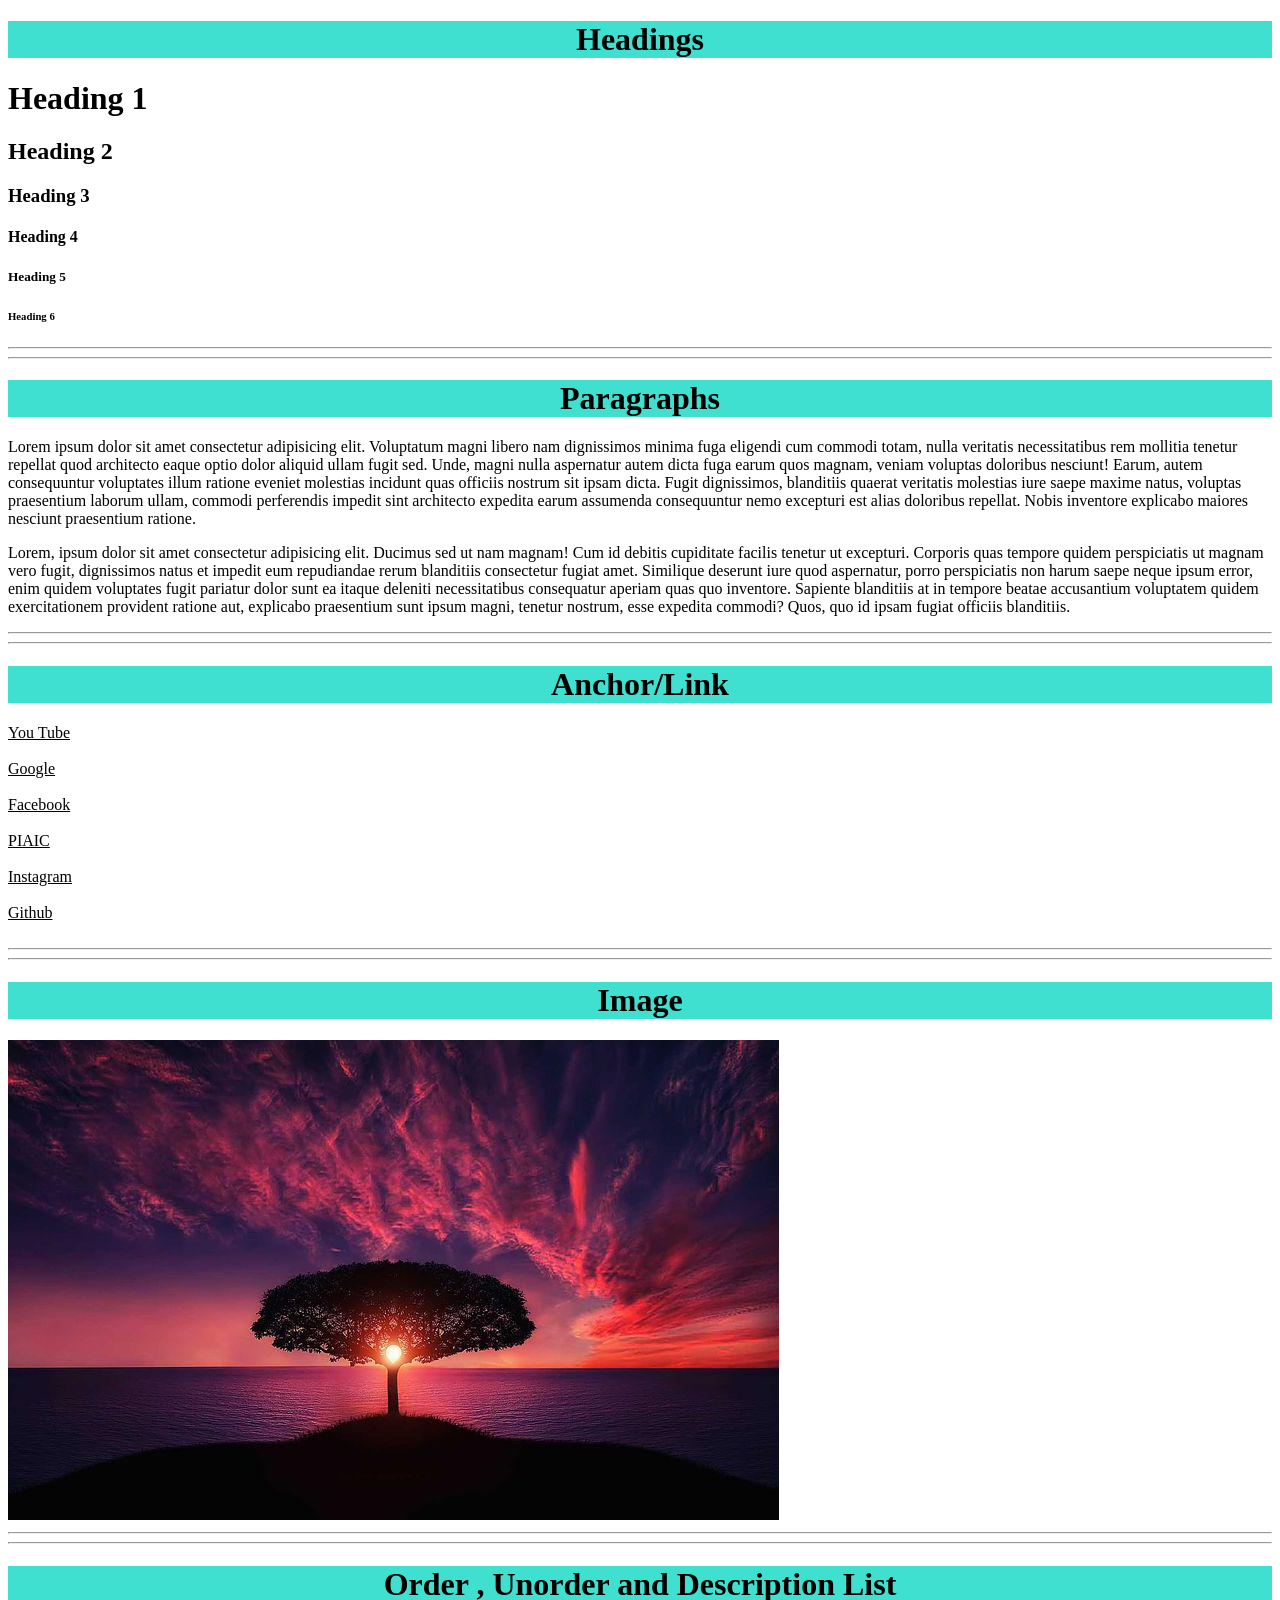
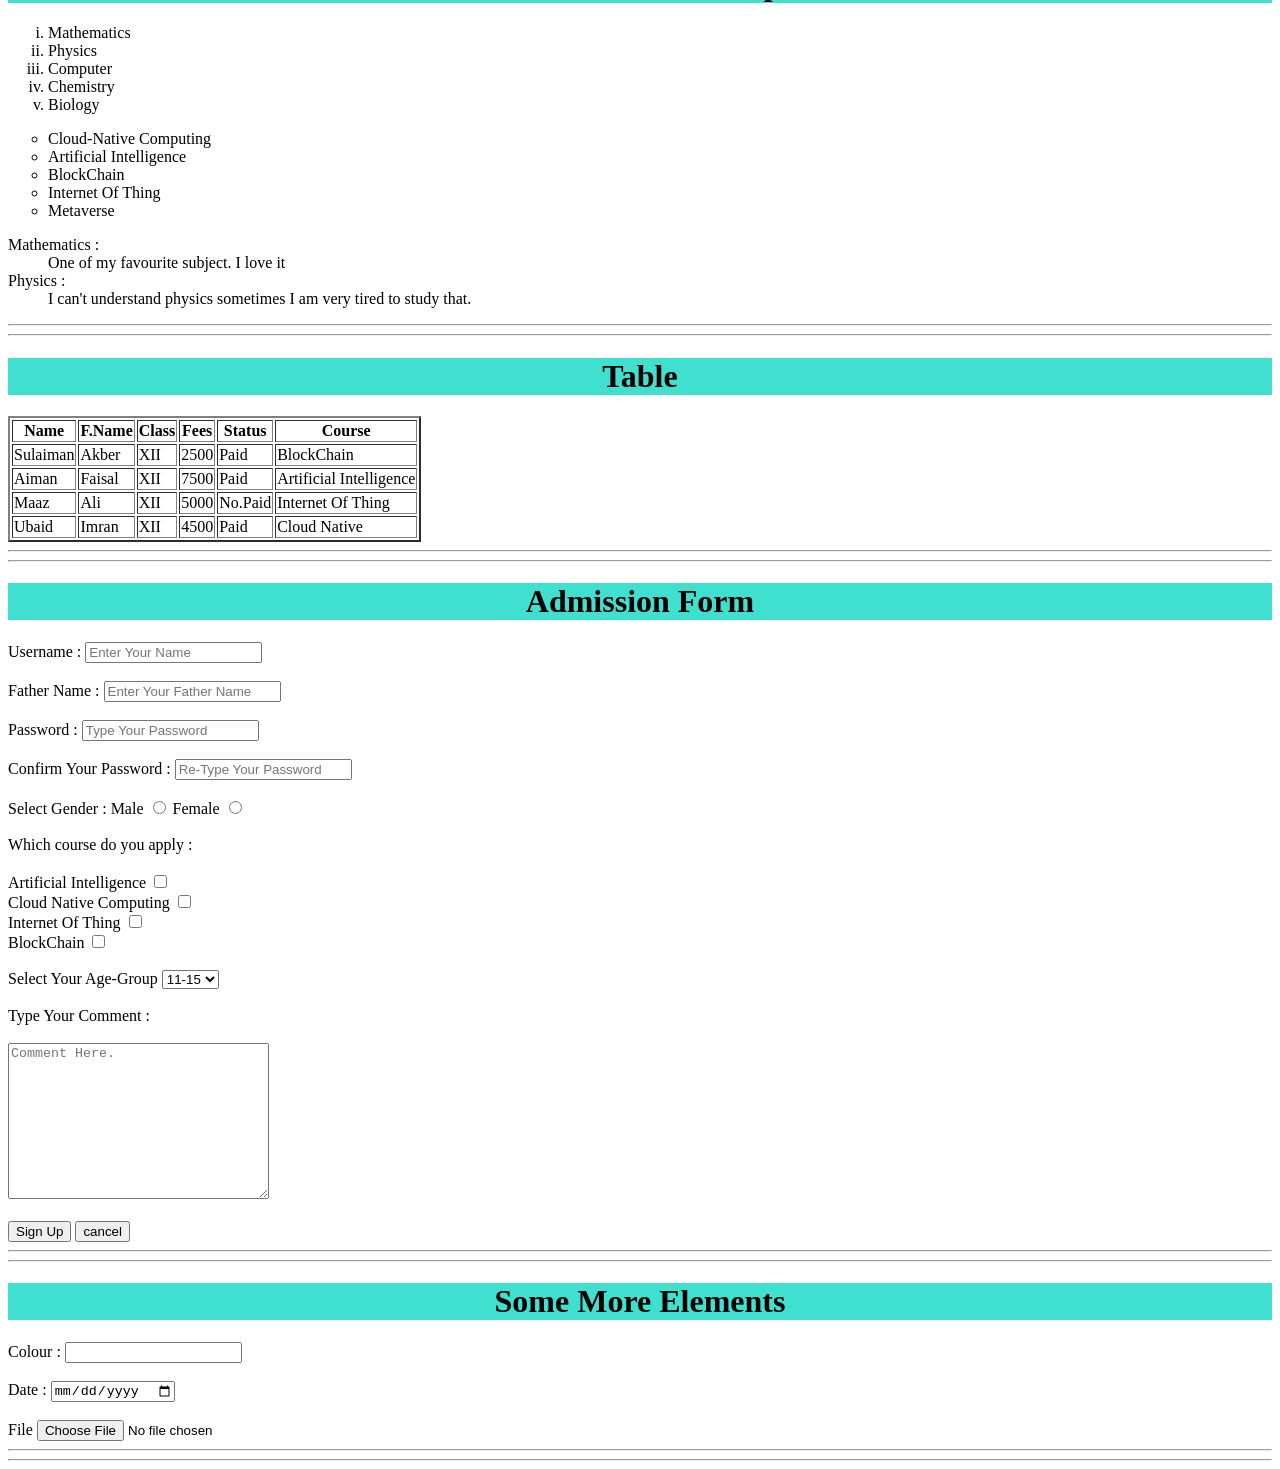
<file: index.html>
<!DOCTYPE html>
<html lang="en">
<head>
    <meta charset="UTF-8">
    <meta http-equiv="X-UA-Compatible" content="IE=edge">
    <meta name="viewport" content="width=device-width, initial-scale=1.0">
    <meta name="Sulaiman Hussain" content="This is HTMl complete practice ">
    <title>Complete Html Practice </title>
    <style> 
        a{
            color: black;
        }
        ul{
            list-style-type: circle;
        }
        .head {
            background-color: turquoise;
        }
    </style>
</head>
<body>

    <!-- Date : 25 / Sept / 2022
         Complete Html practice  -->

         <!-- Headings  -->

         <h1 class="head" align="center">Headings</h1>

         <h1>Heading 1</h1>
         <h2>Heading 2</h2>
         <h3>Heading 3</h3>
         <h4>Heading 4</h4>
         <h5>Heading 5</h5>
         <h6>Heading 6</h6><hr><hr>

         <!-- Paragraphs -->

         <h1 class="head" align="center">Paragraphs</h1>
         <p>Lorem ipsum dolor sit amet consectetur adipisicing elit. Voluptatum magni libero nam dignissimos minima fuga eligendi cum commodi totam, nulla veritatis necessitatibus rem mollitia tenetur repellat quod architecto eaque optio dolor aliquid ullam fugit sed. Unde, magni nulla aspernatur autem dicta fuga earum quos magnam, veniam voluptas doloribus nesciunt! Earum, autem consequuntur voluptates illum ratione eveniet molestias incidunt quas officiis nostrum sit ipsam dicta. Fugit dignissimos, blanditiis quaerat veritatis molestias iure saepe maxime natus, voluptas praesentium laborum ullam, commodi perferendis impedit sint architecto expedita earum assumenda consequuntur nemo excepturi est alias doloribus repellat. Nobis inventore explicabo maiores nesciunt praesentium ratione.</p>

         <p>Lorem, ipsum dolor sit amet consectetur adipisicing elit. Ducimus sed ut nam magnam! Cum id debitis cupiditate facilis tenetur ut excepturi. Corporis quas tempore quidem perspiciatis ut magnam vero fugit, dignissimos natus et impedit eum repudiandae rerum blanditiis consectetur fugiat amet. Similique deserunt iure quod aspernatur, porro perspiciatis non harum saepe neque ipsum error, enim quidem voluptates fugit pariatur dolor sunt ea itaque deleniti necessitatibus consequatur aperiam quas quo inventore. Sapiente blanditiis at in tempore beatae accusantium voluptatem quidem exercitationem provident ratione aut, explicabo praesentium sunt ipsum magni, tenetur nostrum, esse expedita commodi? Quos, quo id ipsam fugiat officiis blanditiis.</p><hr><hr>

         <!-- Anchor -->

         <h1 class="head" align="center">Anchor/Link</h1>
         <a href="www.youtube.com" target="_blank">You Tube </a><br><br>
         <a href="www.Google.com" target="_blank">Google</a><br><br>
         <a href="www.facebook.com" target="_blank">Facebook</a><br><br>
         <a href="www.piaic.org" target="_blank">PIAIC</a><br><br>
         <a href="www.instagram.com" target="_blank">Instagram</a><br><br>
         <a href="www.github.com" target="_blank">Github</a><br><br><hr><hr>

         <!-- Image -->

         <h1 class="head" align="center">Image</h1>
         <img src="tree.jpg" alt="Beautiful Nature Image"><hr><hr>

         <!-- Order and unorder list -->

         <h1 class="head" align="center"> Order , Unorder and Description List</h1>
         <ol type="i">
            <li>Mathematics</li>
            <li>Physics</li>
            <li>Computer</li>
            <li>Chemistry</li>
            <li>Biology</li>
         </ol>

         <ul>
            <li>Cloud-Native Computing</li>
            <li>Artificial Intelligence</li>
            <li>BlockChain</li>
            <li>Internet Of Thing </li>
            <li>Metaverse</li>
         </ul>

         <dl>
            <dt> Mathematics : </dt>
            <dd>One of my favourite subject. I love it </dd>
            <dt>Physics :</dt>
            <dd>I can't understand physics sometimes I am very tired to study that.</dd>
         </dl><hr><hr>

         <!-- Tables -->

         <h1 class="head" align="center">Table</h1>
         <table border="2">
            <thead>
                <tr>
                    <th>Name</th>
                    <th>F.Name</th>
                    <th>Class</th>
                    <th>Fees</th>
                    <th>Status</th>
                    <th>Course</th>
                </tr>
            </thead>

            <tbody>
                <tr>
                    <td>Sulaiman</td>
                    <td>Akber</td>
                    <td>XII</td>
                    <td>2500</td>
                    <td>Paid</td>
                    <td>BlockChain</td>
                </tr>

                <tr>
                    <td>Aiman</td>
                    <td>Faisal</td>
                    <td>XII</td>
                    <td>7500</td>
                    <td>Paid</td>
                    <td>Artificial Intelligence</td>
                </tr>

                <tr>
                    <td>Maaz</td>
                    <td>Ali</td>
                    <td>XII</td>
                    <td>5000</td>
                    <td>No.Paid</td>
                    <td>Internet Of Thing</td>
                </tr>

                <tr>
                    <td>Ubaid</td>
                    <td>Imran</td>
                    <td>XII</td>
                    <td>4500</td>
                    <td>Paid</td>
                    <td>Cloud Native</td>
                </tr>
            </tbody>
         </table><hr><hr>

         <!-- Forms -->

         <h1 class="head" align="Center">Admission Form</h1>

         <form action="">

            <label for="username">Username : </label>
            <input type="text" id="username" placeholder="Enter Your Name" required><br><br>
            <label for="fname">Father Name :</label>
            <input type="text" id="fname" placeholder="Enter Your Father Name" required><br><br>
            <label for="pass">Password :</label>
            <input type="password" id="pass" placeholder="Type Your Password" required><br><br>
            <label for="pass1">Confirm Your Password :</label>
            <input type="password" id="pass1" placeholder="Re-Type Your Password" required><br><br>
            <label for=""> Select Gender :  </label>
            <label for="gender">Male</label>
            <input type="radio" name="Gender" id="gender" value="male">
            <label for="gender1">Female</label>
            <input type="radio" name="Gender" id="gender1" value="female"><br><br>
            <label for=""> Which course do you apply : </label><br><br>
            <label for="Ai">Artificial Intelligence </label>
            <input type="checkbox" name="Course" id="Ai" value="Ai"><br>
            <label for="cnc">Cloud Native Computing </label>
            <input type="checkbox" name="Course" id="cnc" value="cnc"><br>
            <label for="iot">Internet Of Thing</label>
            <input type="checkbox" name="Course" id="iot" value="iot"><br>
            <label for="bcc">BlockChain </label>
            <input type="checkbox" name="Course" id="bcc" value="bcc"><br><br>
            <label for="Age-group">Select Your Age-Group</label>
            <select name="Age-Group-Values" id="Age-group">
                <option value="11-15">11-15</option>
                <option value="16-20">16-20</option>
                <option value="21-25">21-25</option>
                <option value="26-30">26-30</option>
                <option value="40-50">40-50</option>
                <option value="50+">50+</option>
            </select><br><br>
            <label for="comment">  Type Your Comment : </label><br><br>
            <textarea name="comment" id="comment" cols="30" rows="10" placeholder="Comment Here."></textarea><br><br>

            <input type="submit" name="btn" id="btn" value="Sign Up">
            <input type="button" name="" id="" value="cancel"><hr><hr>

            <!-- Some More Elements -->
            <h1 class="head" align="center">Some More Elements </h1>
            <label for="colour">Colour :</label>
            <input type="colour" name="" id="colour"><br><br>
            <label for="date">Date : </label>
            <input type="date" name="" id="date"><br><br>
            <label for="file">File</label>
            <input type="file" name="" id="file"><br><hr><hr>




         </form> 



    
</body>
</html>
</file>
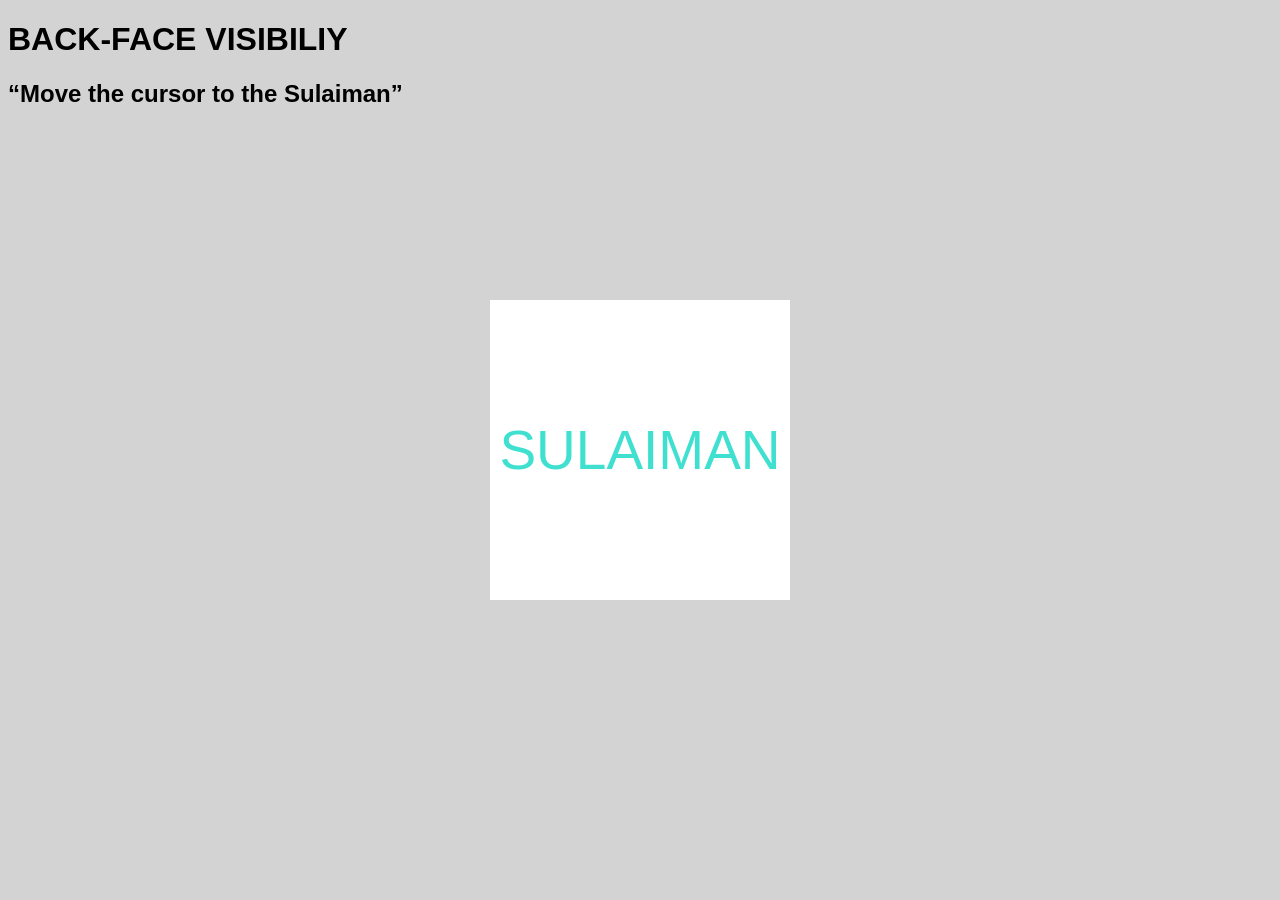
<file: counter.html>
<!DOCTYPE html>
<html lang="en">
<head>
    <meta charset="UTF-8">
    <meta name="viewport" content="width=device-width, initial-scale=1.0">
    <title>back-face visibility</title>
    <style>
        body {
            font-family: Arial, Helvetica, sans-serif;
            background: lightgray;
        }
        .as {
            height: 300px;
            width: 300px;
            border: 0px solid black;
            position: absolute;
            left: 50%;
            top: 50%;
            margin: -150px;
            perspective: 500px;
        }
        .ad {
            height: 100%;
            width: 100%;
            position: absolute;
            transition: transform 1s;
            transform-style: preserve-3d;
        }
        .as:hover .ad {
            transform: rotateY(180deg);
        }
        .fr,
        .bk {
            height: 100%;
            width: 100%;
            position: absolute;
            background-color: white;
            color: turquoise;
            font-size: 55px;
            text-align: center;
            line-height: 300px;
            backface-visibility: hidden;
        }
        .bk {
            background-color:turquoise;
            color: white;
            transform: rotateY(180deg);
            backface-visibility: hidden;
            font-size: 35px;

        }
    </style>
</head>
<body>
    <h1>BACK-FACE VISIBILIY</h1>
    <h2><q>Move the cursor to the Sulaiman</q></h2>
    <div class="as">
        <div class="ad">
            <div class="fr">SULAIMAN</div>
            <div class="bk">I ❤️ YOU WARDA</div>
        </div>

    </div>
</body>
</html>
</file>
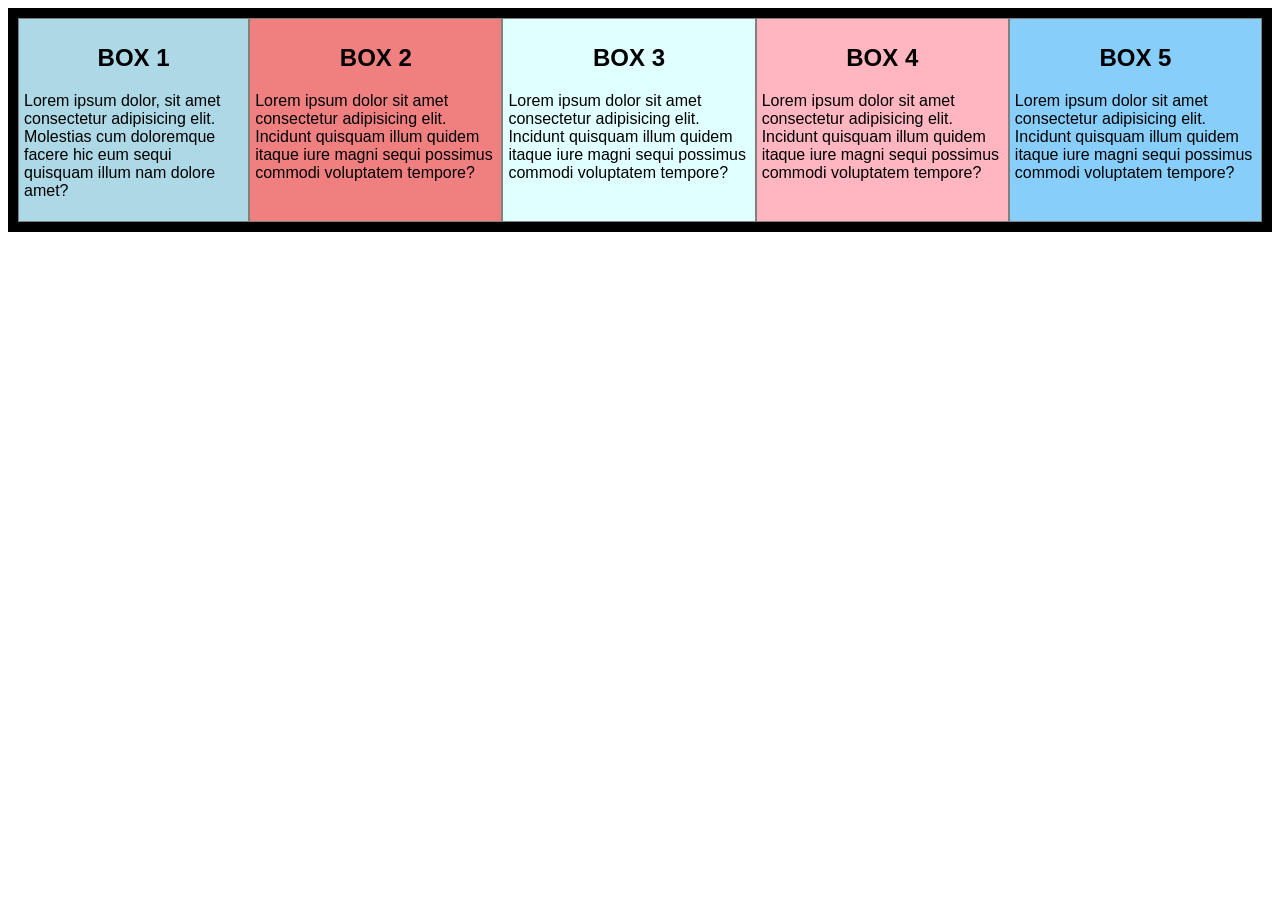
<file: flex.html>
<!DOCTYPE html>
<html lang="en">
<head>
    <meta charset="UTF-8">
    <meta http-equiv="X-UA-Compatible" content="IE=edge">
    <meta name="viewport" content="width=device-width, initial-scale=1.0">
    <title>FlexBox Practice</title>
    <style>

        body{
            font-family: Arial, Helvetica, sans-serif;
        }

        .box-wrapper{
            border: 10px solid black;
            display: flex;
            /* flex-direction: row-reverse; */
            /* flex-direction: column-reverse; */
        } 

        h2{
            text-align: center;
        }

        .box {
            border: 1px solid grey;
            padding: 5px;
        }

        .box1{
             background-color: lightblue;
        }

        .box2{
            background-color: lightcoral;
        }

        .box3{
            background-color: lightcyan;
        }

        .box4{
            background-color: lightpink;
        }

        .box5{
            background-color: lightskyblue;
        }
    </style>
</head>
<body>
<!-- 
    FLEX_BOX Properties

    1) Flex-Containers     2) Flex-items 

    1. Flex-Containers Properties

    i- flex-direction
    ii- flex-wrap
    iii- justify-content
    iv- align-items
    v- align-content
    vi- flex-flow


    2.  Flex-items Properties

    i- align-self  
    ii- order  
    iii- flex-basis  
    iv- flex-grow  
    v- flex-shrink  
    vi- flex 
    
     -->
    <div class="box-wrapper">
        <div class="box box1">
            <h2>BOX 1</h2>
            <p>Lorem ipsum dolor, sit amet consectetur adipisicing elit. Molestias cum doloremque facere hic eum sequi quisquam illum nam dolore amet?</p>
        </div>
        <div class="box box2">
            <h2>BOX 2</h2>
            <p>Lorem ipsum dolor sit amet consectetur adipisicing elit. Incidunt quisquam illum quidem itaque iure magni sequi possimus commodi voluptatem tempore?</p>
        </div>
        <div class="box box3">
            <h2>BOX 3</h2>
            <p>Lorem ipsum dolor sit amet consectetur adipisicing elit. Incidunt quisquam illum quidem itaque iure magni sequi possimus commodi voluptatem tempore?</p>
        </div>
        <div class="box box4">
            <h2>BOX 4</h2>
            <p>Lorem ipsum dolor sit amet consectetur adipisicing elit. Incidunt quisquam illum quidem itaque iure magni sequi possimus commodi voluptatem tempore?</p>
        </div>
        <div class="box box5">
            <h2>BOX 5</h2>
            <p>Lorem ipsum dolor sit amet consectetur adipisicing elit. Incidunt quisquam illum quidem itaque iure magni sequi possimus commodi voluptatem tempore?</p>
        </div>

    </div>
    
</body>
</html>
</file>
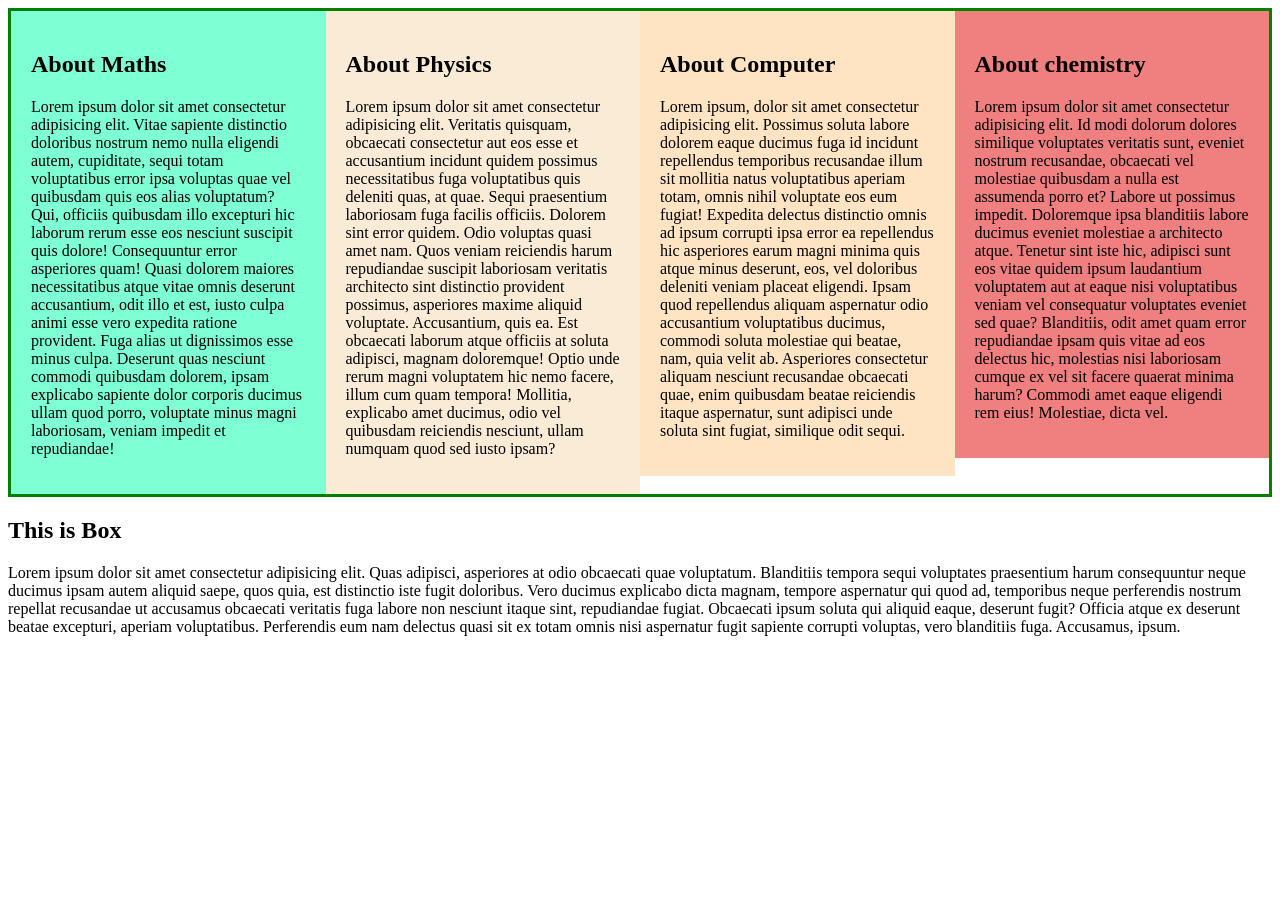
<file: float.html>
<!DOCTYPE html>
<html lang="en">
<head>
    <meta charset="UTF-8">
    <meta http-equiv="X-UA-Compatible" content="IE=edge">
    <meta name="viewport" content="width=device-width, initial-scale=1.0">
    <title>FLOAT PROPERTY IN CSS</title>
    <link rel="stylesheet" href="float.css">
</head>
<body>
    
    <div class="fav-subject">

        <div class="maths">
            <h2>About Maths</h2>
            <p>Lorem ipsum dolor sit amet consectetur adipisicing elit. Vitae sapiente distinctio doloribus nostrum nemo nulla eligendi autem, cupiditate, sequi totam voluptatibus error ipsa voluptas quae vel quibusdam quis eos alias voluptatum? Qui, officiis quibusdam illo excepturi hic laborum rerum esse eos nesciunt suscipit quis dolore! Consequuntur error asperiores quam! Quasi dolorem maiores necessitatibus atque vitae omnis deserunt accusantium, odit illo et est, iusto culpa animi esse vero expedita ratione provident. Fuga alias ut dignissimos esse minus culpa. Deserunt quas nesciunt commodi quibusdam dolorem, ipsam explicabo sapiente dolor corporis ducimus ullam quod porro, voluptate minus magni laboriosam, veniam impedit et repudiandae!</p>
        </div>

        <div class="physics">
            <h2>About Physics</h2>
            <p>Lorem ipsum dolor sit amet consectetur adipisicing elit. Veritatis quisquam, obcaecati consectetur aut eos esse et accusantium incidunt quidem possimus necessitatibus fuga voluptatibus quis deleniti quas, at quae. Sequi praesentium laboriosam fuga facilis officiis. Dolorem sint error quidem. Odio voluptas quasi amet nam. Quos veniam reiciendis harum repudiandae suscipit laboriosam veritatis architecto sint distinctio provident possimus, asperiores maxime aliquid voluptate. Accusantium, quis ea. Est obcaecati laborum atque officiis at soluta adipisci, magnam doloremque! Optio unde rerum magni voluptatem hic nemo facere, illum cum quam tempora! Mollitia, explicabo amet ducimus, odio vel quibusdam reiciendis nesciunt, ullam numquam quod sed iusto ipsam?</p>    
        </div>

        <div class="computer">
            <h2>About Computer</h2>
            <p>Lorem ipsum, dolor sit amet consectetur adipisicing elit. Possimus soluta labore dolorem eaque ducimus fuga id incidunt repellendus temporibus recusandae illum sit mollitia natus voluptatibus aperiam totam, omnis nihil voluptate eos eum fugiat! Expedita delectus distinctio omnis ad ipsum corrupti ipsa error ea repellendus hic asperiores earum magni minima quis atque minus deserunt, eos, vel doloribus deleniti veniam placeat eligendi. Ipsam quod repellendus aliquam aspernatur odio accusantium voluptatibus ducimus, commodi soluta molestiae qui beatae, nam, quia velit ab. Asperiores consectetur aliquam nesciunt recusandae obcaecati quae, enim quibusdam beatae reiciendis itaque aspernatur, sunt adipisci unde soluta sint fugiat, similique odit sequi.</p>
        </div>

        <div class="chemistry">
            <h2>About chemistry</h2>
            <p>Lorem ipsum dolor sit amet consectetur adipisicing elit. Id modi dolorum dolores similique voluptates veritatis sunt, eveniet nostrum recusandae, obcaecati vel molestiae quibusdam a nulla est assumenda porro et? Labore ut possimus impedit. Doloremque ipsa blanditiis labore ducimus eveniet molestiae a architecto atque. Tenetur sint iste hic, adipisci sunt eos vitae quidem ipsum laudantium voluptatem aut at eaque nisi voluptatibus veniam vel consequatur voluptates eveniet sed quae? Blanditiis, odit amet quam error repudiandae ipsam quis vitae ad eos delectus hic, molestias nisi laboriosam cumque ex vel sit facere quaerat minima harum? Commodi amet eaque eligendi rem eius! Molestiae, dicta vel.</p>
        </div>

    </div>

    <div class="box">
        <h2> This is Box</h2>
        <p>Lorem ipsum dolor sit amet consectetur adipisicing elit. Quas adipisci, asperiores at odio obcaecati quae voluptatum. Blanditiis tempora sequi voluptates praesentium harum consequuntur neque ducimus ipsam autem aliquid saepe, quos quia, est distinctio iste fugit doloribus. Vero ducimus explicabo dicta magnam, tempore aspernatur qui quod ad, temporibus neque perferendis nostrum repellat recusandae ut accusamus obcaecati veritatis fuga labore non nesciunt itaque sint, repudiandae fugiat. Obcaecati ipsum soluta qui aliquid eaque, deserunt fugit? Officia atque ex deserunt beatae excepturi, aperiam voluptatibus. Perferendis eum nam delectus quasi sit ex totam omnis nisi aspernatur fugit sapiente corrupti voluptas, vero blanditiis fuga. Accusamus, ipsum.</p>
    </div>

</body>
</html>
</file>
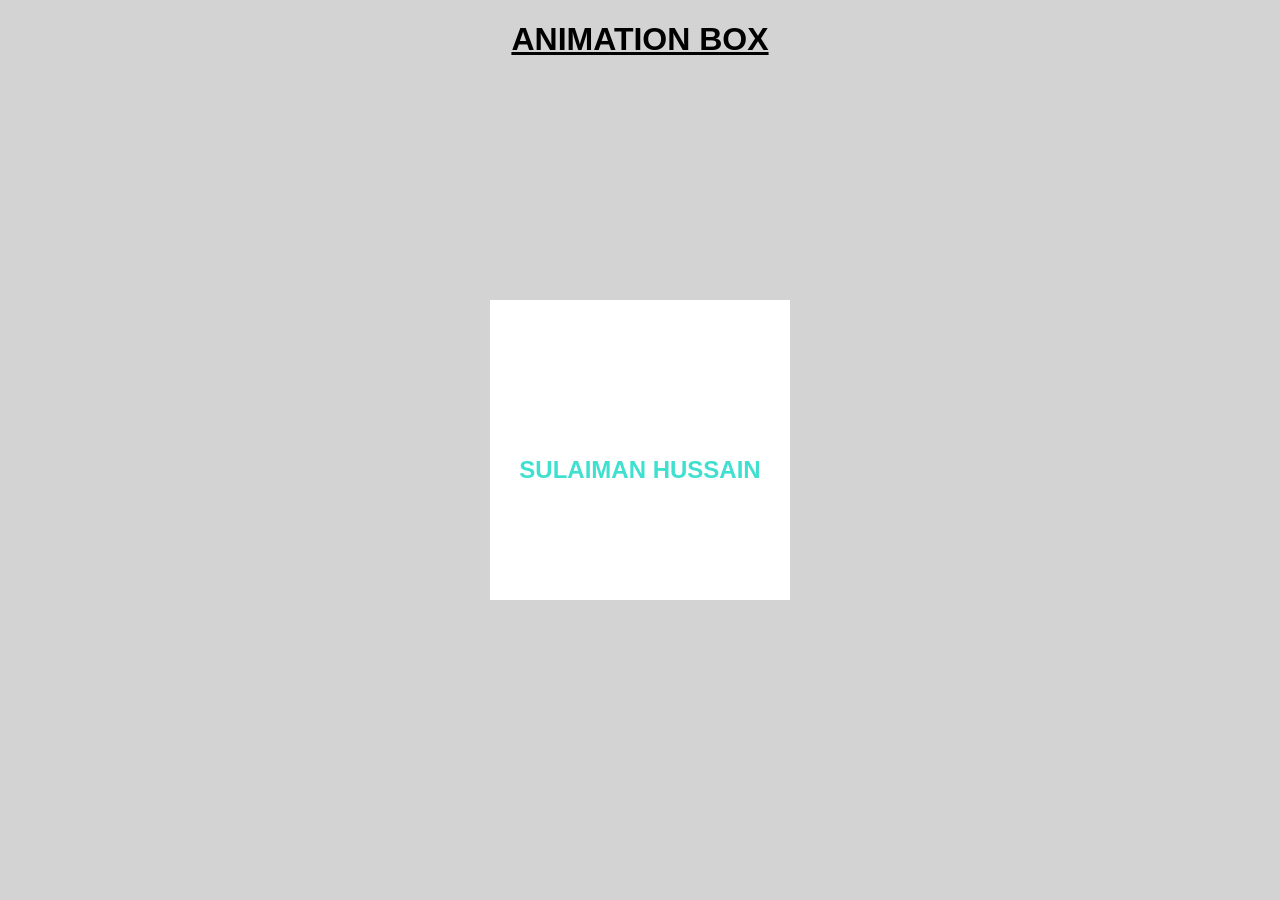
<file: full.html>
<!DOCTYPE html>
<html lang="en">
<head>
    <meta charset="UTF-8">
    <meta name="viewport" content="width=device-width, initial-scale=1.0">
    <title>animation </title>
    <style>
        body {
            font-family: Arial, Helvetica, sans-serif;
            background-color: lightgray;
        }
        .card {
            width: 300px;
            height: 300px;
            position: absolute;
            background-color: white;
            line-height: 300px;
            top: 50%;
            left: 50%;
            margin: -150px;
            color: turquoise;
            text-align: center;
            box-shadow: grey;
            animation-name: animate;
            animation-duration: 2s;
            animation-iteration-count: infinite;
            animation-direction: alternate;

           }
        
        @keyframes animate {
             0% { border-radius:0%; }
                100% { border-radius:50%; background-color: tomato; color: white ; }
            }
    </style>
</head>
<body>
    <h1 align="center"><u>ANIMATION BOX</u></h1>
    <div class="card"><h2>SULAIMAN HUSSAIN</h2></div>
</body>
</html>
</file>
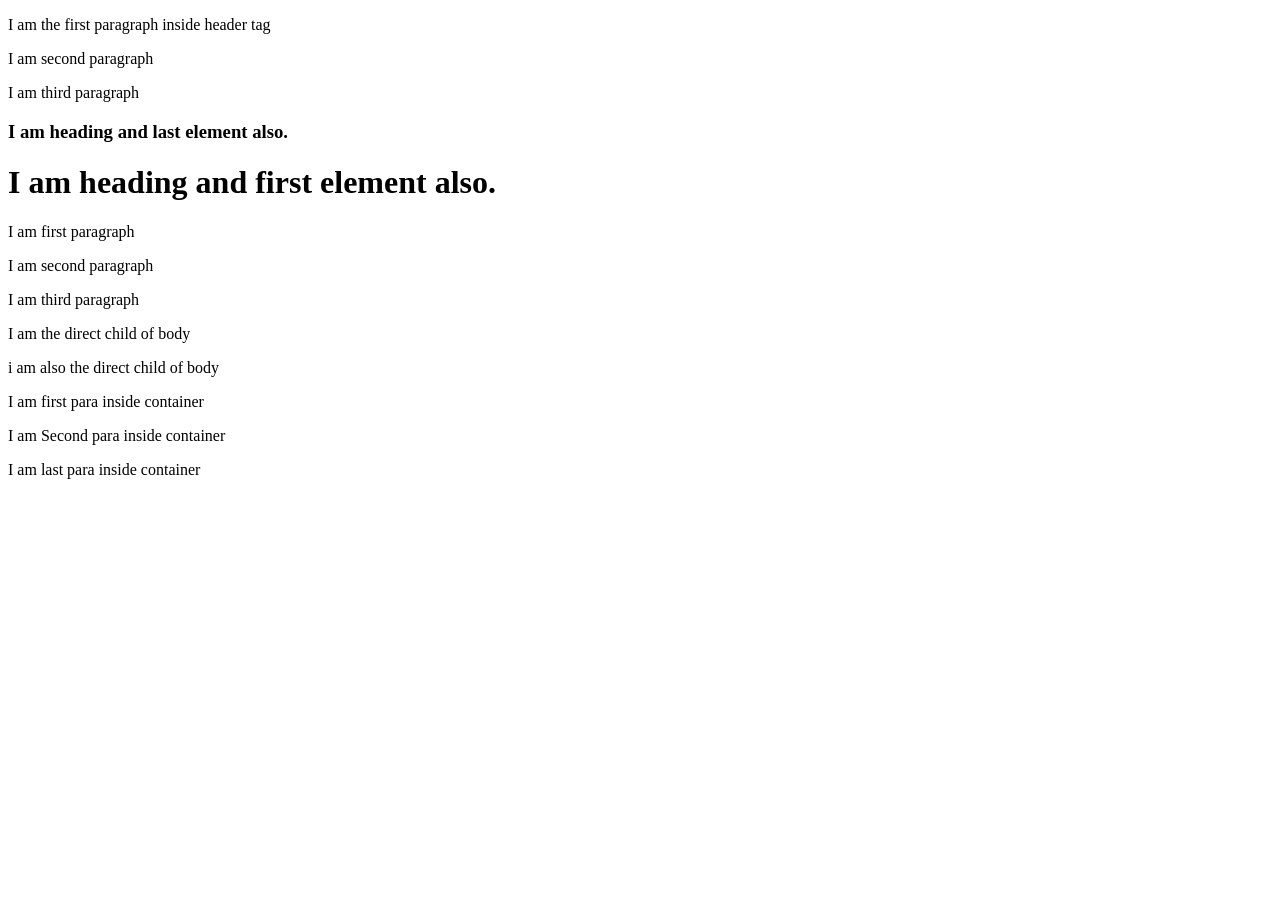
<file: fundamental.html>
<!DOCTYPE html>
<html lang="en">
<head>
    <meta charset="UTF-8">
    <meta http-equiv="X-UA-Compatible" content="IE=edge">
    <meta name="viewport" content="width=device-width, initial-scale=1.0">
    <title>Complete Fundamentals CSS</title>
    <link rel="stylesheet" href="fundamentals.css">
</head>
<body>
<!-- 
    In this file . I am practice all fundamentals css.
    
    Fonts .. Colours ..CSS Selectors .. Attributes Selectors .. Borders .. Margin or Padding
    Block-level and Inline Elements .. Box-Sizing .. Default Browser Css Reset .. Pseudo Classes 
    .. Css Units .. Viewport Units .. Float .. Position .. -->

    <!-- <h1>This is Heading </h1>
    <p>Lorem ipsum dolor, sit amet consectetur adipisicing elit. Aliquid ipsum sed iure nemo reiciendis laudantium a mollitia recusandae quam similique reprehenderit suscipit, necessitatibus aliquam commodi explicabo. Sit illo expedita quas tenetur unde voluptas odio rerum consequatur aspernatur? Quia et dolor nulla repudiandae, ut commodi hic iure pariatur provident corrupti aliquid minus tempora rerum, unde repellendus maiores temporibus, repellat officia ipsa quod odio. Corporis, harum dolor ab nisi quia optio quam labore magni! Dolorum nobis ex cum enim unde. Officiis veritatis placeat consequuntur neque laboriosam consequatur rem mollitia accusantium illo aperiam corrupti quas architecto voluptatum, adipisci soluta vero sed expedita! Incidunt fuga ullam quaerat error, a doloribus alias laboriosam maiores atque totam nam non ea dolores beatae obcaecati voluptatibus, officiis quam sunt voluptate rem libero voluptas cupiditate dolor sit. Enim minus accusantium accusamus nemo. Beatae itaque delectus reiciendis eligendi quos deserunt accusamus sapiente consequuntur ratione sint, quod, ducimus, assumenda earum impedit fugit facere. Sed veniam, similique rerum in neque consequuntur nobis, quidem perspiciatis ducimus magni necessitatibus asperiores mollitia. Veritatis numquam, quis incidunt laboriosam suscipit sint assumenda voluptatibus aliquam molestiae sunt tempora, impedit hic. Provident deleniti impedit incidunt, eveniet at consequatur, debitis autem illo magni earum neque placeat accusamus voluptatem nemo repudiandae porro praesentium in? Eveniet, veritatis ullam. Tempore consequatur odit, quam nisi non debitis qui quisquam pariatur aperiam error exercitationem voluptas voluptate dignissimos ipsam laboriosam nesciunt temporibus perferendis, dolore nulla harum perspiciatis unde accusamus rerum quo. Illo magni optio ipsa modi </p>

    <a href="https://youtube.co.in">YouTube India </a>
    <a href="https://youtube.co.uk">YouTube UK</a>

    <ul class="mysongs">
        <li>My Songs 1</li>
        <li class="fav">My Songs 2</li>
        <li>My Songs 3</li>
        <li>My Songs 4</li>
    </ul>

    <div class="container1">
        <h1>Box 1 with Box-Sizing</h1>
    </div>

    <div class="container2">
        <h1>Box 2 without Box-Sizing</h1>
    </div>

    <form action="">

        <input type="text" placeholder="Your Name" required><br><br>
        <input type="password" placeholder="Type Password"><br><br>
        <input type="submit" value="submit">

    </form> -->

    <header>
        <p>I am the first paragraph inside header tag</p>
        <p>I am second paragraph </p>
        <p>I am third paragraph</p>
        <h3>I am heading and last element also.</h3>
    </header>

    <header>
        <h1>I am heading and first element also.</h1>
        <p>I am first paragraph</p>
        <p>I am second paragraph</p>
        <p>I am third paragraph</p>
    </header>

    <p>I am the direct child of body</p>
    <p>i am also the direct child of body</p>

    <div class="container">
        <p>I am first para inside container</p>
        <p>I am Second para inside container</p>
        <p>I am last para inside container</p>
    </div>


    
</body>
</html>
</file>
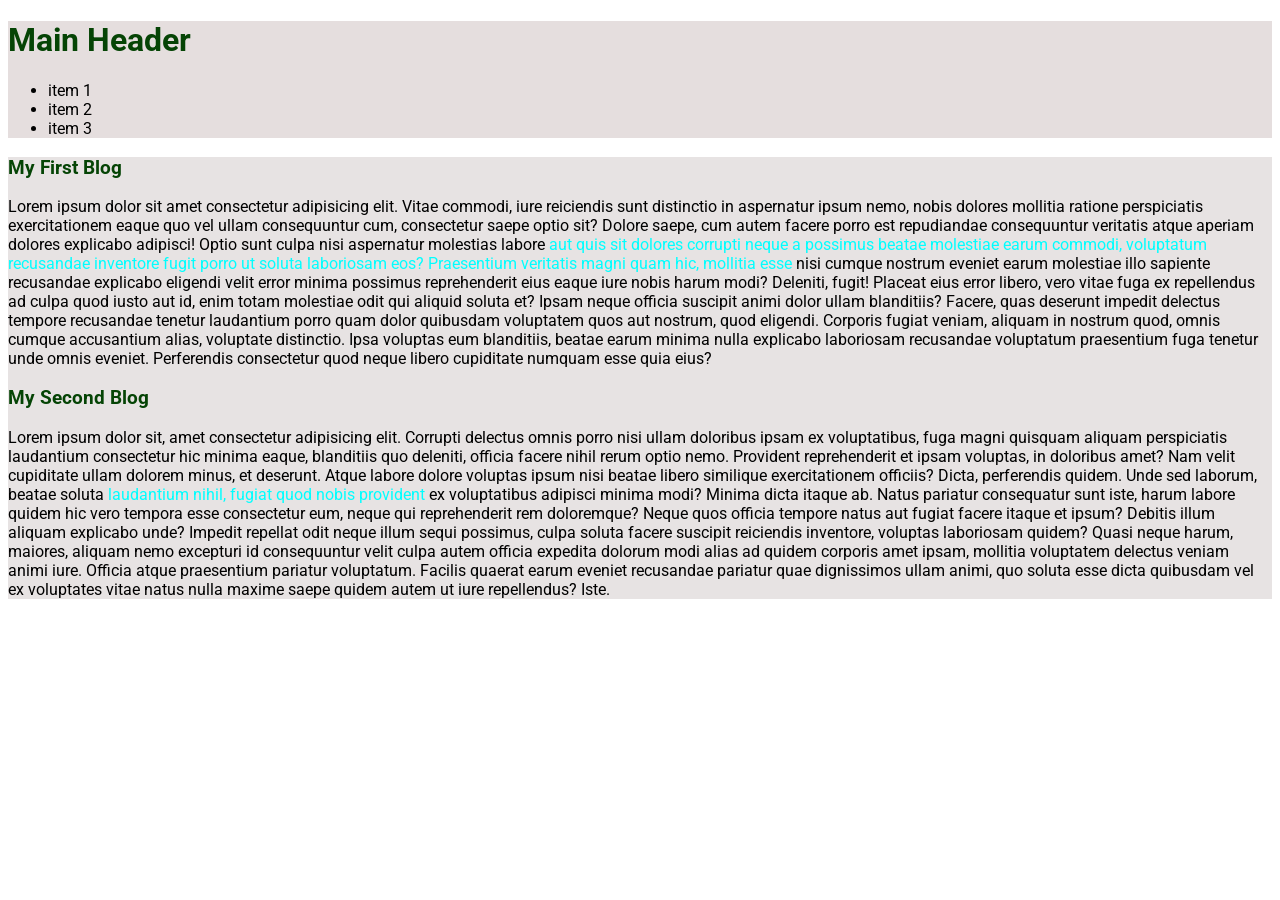
<file: index1.html>
<!DOCTYPE html>
<html lang="en">
<head>
    <meta charset="UTF-8">
    <meta http-equiv="X-UA-Compatible" content="IE=edge">
    <meta name="viewport" content="width=device-width, initial-scale=1.0">
    <title>Exercise no 1 </title>
    <link href="https://fonts.googleapis.com/css2?family=Roboto&display=swap" rel="stylesheet">
    <link rel="stylesheet" href="style1.css">
</head>
<body>

    <div class="dark">
        <h1 class="green">Main Header</h1>
        <ul>
            <li>item 1 </li>
            <li>item 2 </li>
            <li>item 3 </li>
        </ul>
    </div>

    

    <div id="grey">
        <h3 class="green">My First Blog</h3>
        <p>Lorem ipsum dolor sit amet consectetur adipisicing elit. Vitae commodi, iure reiciendis sunt distinctio in aspernatur ipsum nemo, nobis dolores mollitia ratione perspiciatis exercitationem eaque quo vel ullam consequuntur cum, consectetur saepe optio sit? Dolore saepe, cum autem facere porro est repudiandae consequuntur veritatis atque aperiam dolores explicabo adipisci! Optio sunt culpa nisi aspernatur molestias labore <span class="aqua"> aut quis sit dolores corrupti neque a possimus beatae molestiae earum commodi, voluptatum recusandae inventore fugit porro ut soluta laboriosam eos? Praesentium veritatis magni quam hic, mollitia esse</span> nisi cumque nostrum eveniet earum molestiae illo sapiente recusandae explicabo eligendi velit error minima possimus reprehenderit eius eaque iure nobis harum modi? Deleniti, fugit! Placeat eius error libero, vero vitae fuga ex repellendus ad culpa quod iusto aut id, enim totam molestiae odit qui aliquid soluta et? Ipsam neque officia suscipit animi dolor ullam blanditiis? Facere, quas deserunt impedit delectus tempore recusandae tenetur laudantium porro quam dolor quibusdam voluptatem quos aut nostrum, quod eligendi. Corporis fugiat veniam, aliquam in nostrum quod, omnis cumque accusantium alias, voluptate distinctio. Ipsa voluptas eum blanditiis, beatae earum minima nulla explicabo laboriosam recusandae voluptatum praesentium fuga tenetur unde omnis eveniet. Perferendis consectetur quod neque libero cupiditate numquam esse quia eius?</p>

        <h3 class="green">My Second Blog</h3>
        <p>Lorem ipsum dolor sit, amet consectetur adipisicing elit. Corrupti delectus omnis porro nisi ullam doloribus ipsam ex voluptatibus, fuga magni quisquam aliquam perspiciatis laudantium consectetur hic minima eaque, blanditiis quo deleniti, officia facere nihil rerum optio nemo. Provident reprehenderit et ipsam voluptas, in doloribus amet? Nam velit cupiditate ullam dolorem minus, et deserunt. Atque labore dolore voluptas ipsum nisi beatae libero similique exercitationem officiis? Dicta, perferendis quidem. Unde sed laborum, beatae soluta <span class="aqua">laudantium nihil, fugiat quod nobis provident</span>  ex voluptatibus adipisci minima modi? Minima dicta itaque ab. Natus pariatur consequatur sunt iste, harum labore quidem hic vero tempora esse consectetur eum, neque qui reprehenderit rem doloremque? Neque quos officia tempore natus aut fugiat facere itaque et ipsum? Debitis illum aliquam explicabo unde? Impedit repellat odit neque illum sequi possimus, culpa soluta facere suscipit reiciendis inventore, voluptas laboriosam quidem? Quasi neque harum, maiores, aliquam nemo excepturi id consequuntur velit culpa autem officia expedita dolorum modi alias ad quidem corporis amet ipsam, mollitia voluptatem delectus veniam animi iure. Officia atque praesentium pariatur voluptatum. Facilis quaerat earum eveniet recusandae pariatur quae dignissimos ullam animi, quo soluta esse dicta quibusdam vel ex voluptates vitae natus nulla maxime saepe quidem autem ut iure repellendus? Iste.</p>
    </div>
    
</body>
</html>
</file>
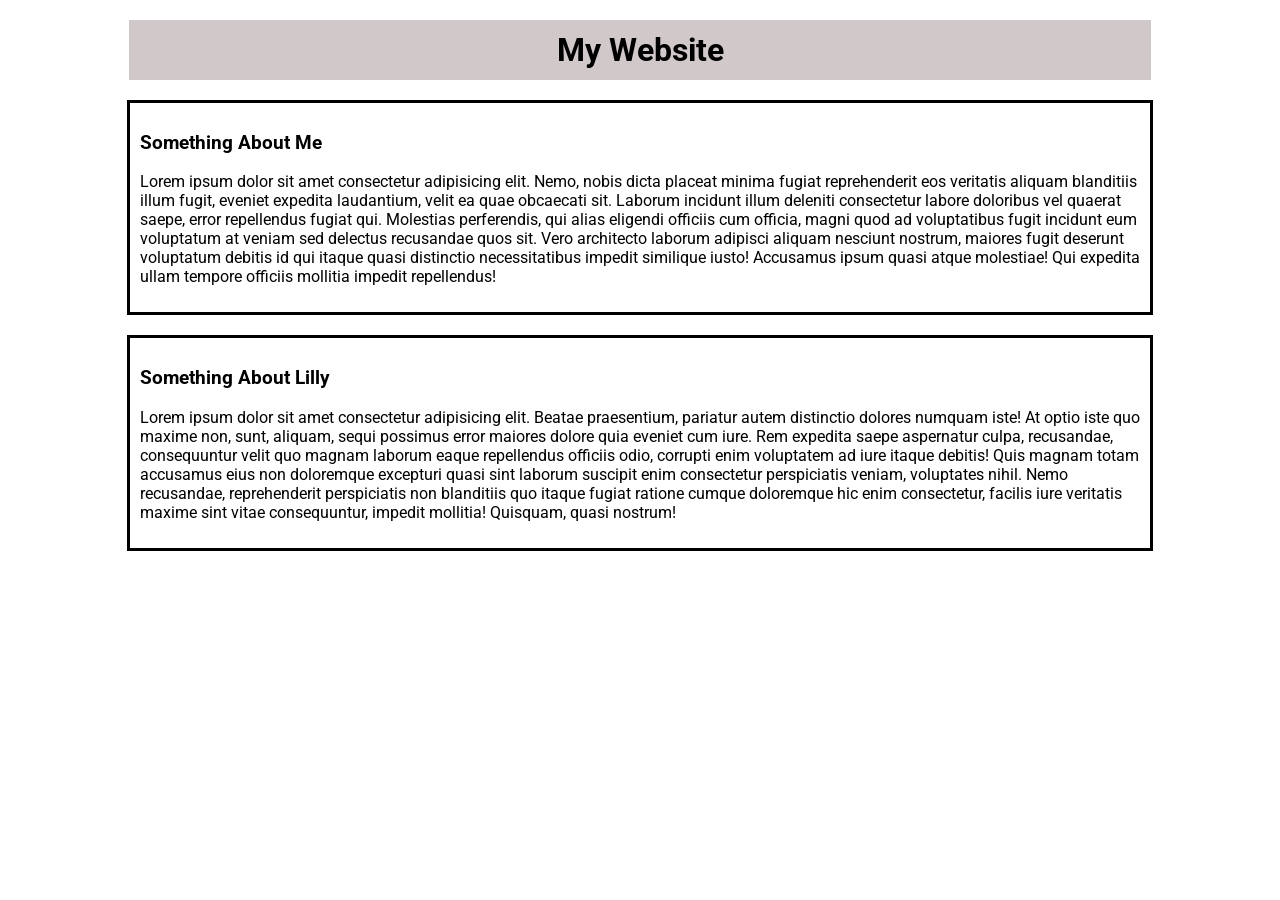
<file: index2.html>
<!DOCTYPE html>
<html lang="en">
<head>
    <meta charset="UTF-8">
    <meta http-equiv="X-UA-Compatible" content="IE=edge">
    <meta name="viewport" content="width=device-width, initial-scale=1.0">
    <title>Exercise no 2 </title>
    <link href="https://fonts.googleapis.com/css2?family=Roboto&display=swap" rel="stylesheet">
    <link rel="stylesheet" href="style2.css">

</head>
<body>

    <h1>My Website</h1>

    <div class="container1">
        <h3>Something About Me</h3>
    <p>Lorem ipsum dolor sit amet consectetur adipisicing elit. Nemo, nobis dicta placeat minima fugiat reprehenderit eos veritatis aliquam blanditiis illum fugit, eveniet expedita laudantium, velit ea quae obcaecati sit. Laborum incidunt illum deleniti consectetur labore doloribus vel quaerat saepe, error repellendus fugiat qui. Molestias perferendis, qui alias eligendi officiis cum officia, magni quod ad voluptatibus fugit incidunt eum voluptatum at veniam sed delectus recusandae quos sit. Vero architecto laborum adipisci aliquam nesciunt nostrum, maiores fugit deserunt voluptatum debitis id qui itaque quasi distinctio necessitatibus impedit similique iusto! Accusamus ipsum quasi atque molestiae! Qui expedita ullam tempore officiis mollitia impedit repellendus!</p>
    </div>
    
    <div class="container1">
        <h3>Something About Lilly</h3>
        <p>Lorem ipsum dolor sit amet consectetur adipisicing elit. Beatae praesentium, pariatur autem distinctio dolores numquam iste! At optio iste quo maxime non, sunt, aliquam, sequi possimus error maiores dolore quia eveniet cum iure. Rem expedita saepe aspernatur culpa, recusandae, consequuntur velit quo magnam laborum eaque repellendus officiis odio, corrupti enim voluptatem ad iure itaque debitis! Quis magnam totam accusamus eius non doloremque excepturi quasi sint laborum suscipit enim consectetur perspiciatis veniam, voluptates nihil. Nemo recusandae, reprehenderit perspiciatis non blanditiis quo itaque fugiat ratione cumque doloremque hic enim consectetur, facilis iure veritatis maxime sint vitae consequuntur, impedit mollitia! Quisquam, quasi nostrum!</p>
    </div>

</body>
</html>
</file>
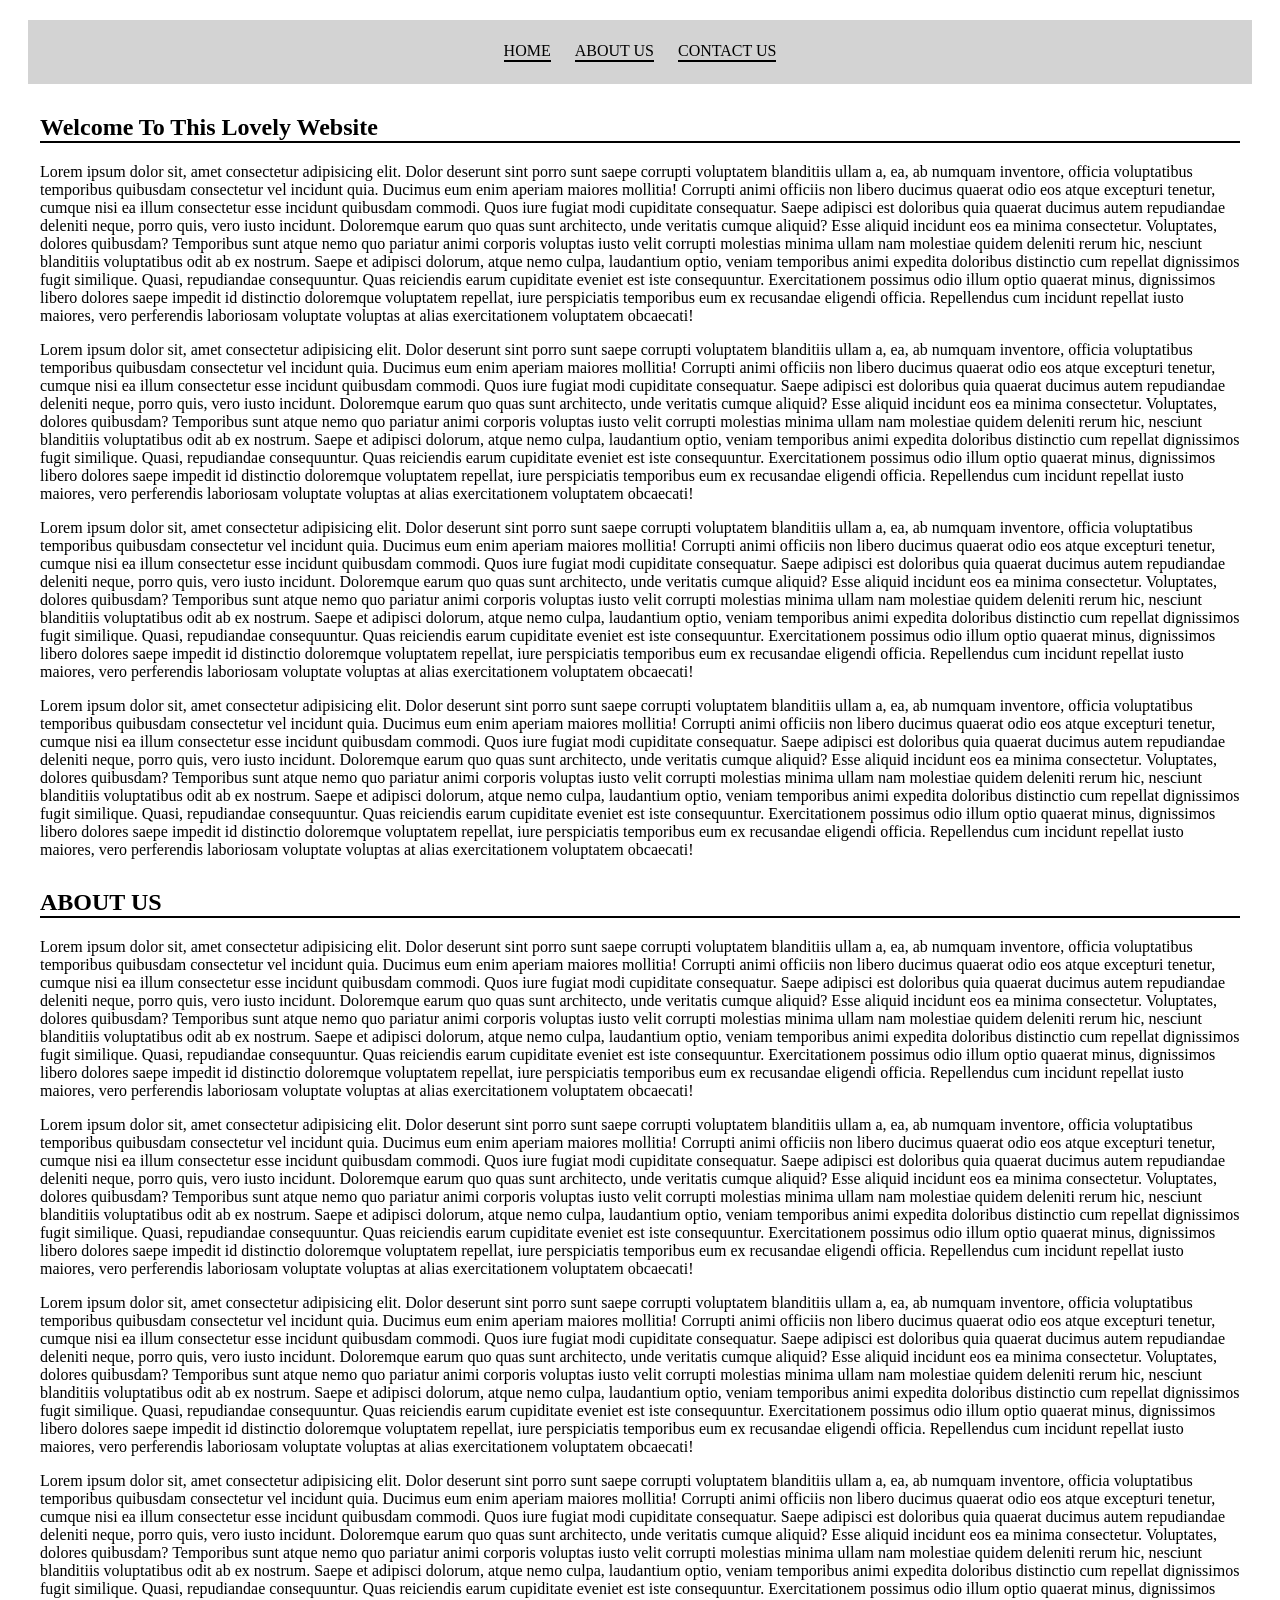
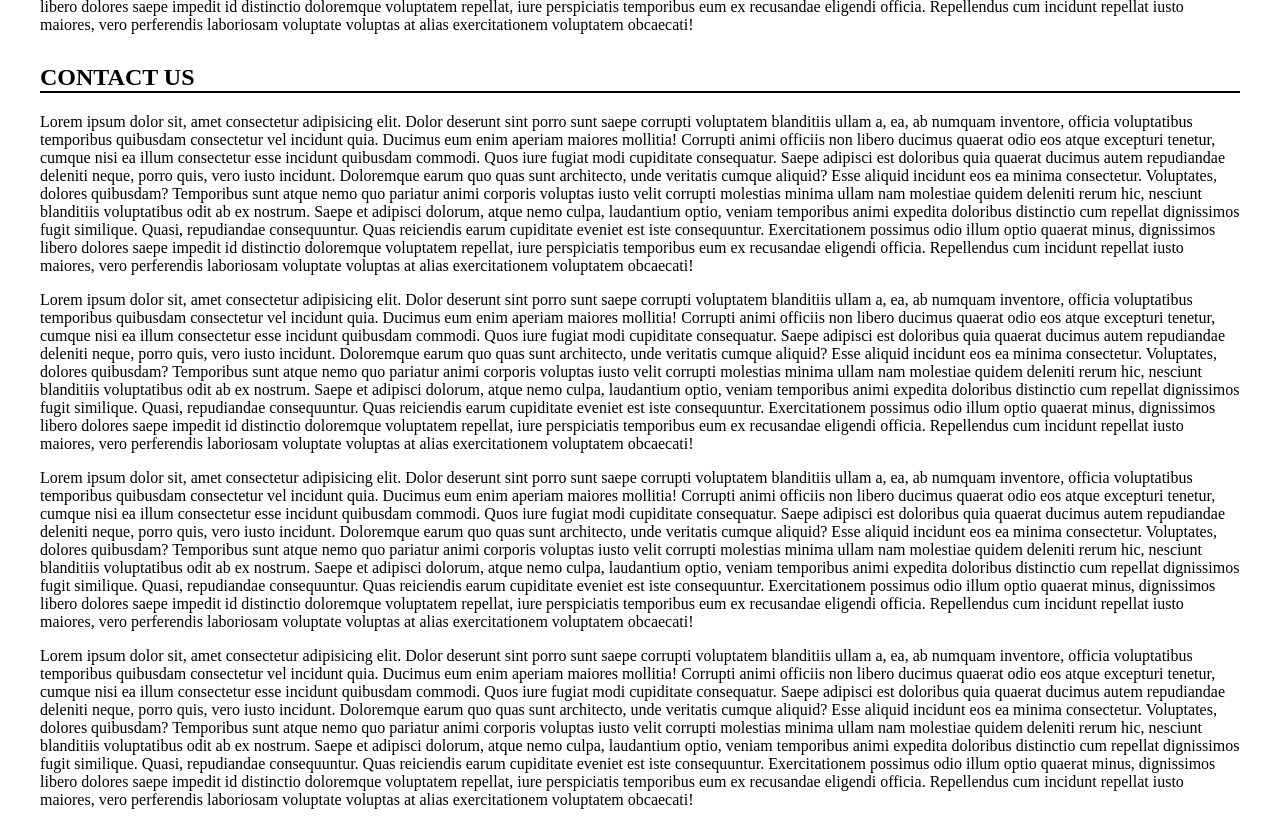
<file: index3.html>
<!DOCTYPE html>
<html lang="en">
<head>
    <meta charset="UTF-8">
    <meta http-equiv="X-UA-Compatible" content="IE=edge">
    <meta name="viewport" content="width=device-width, initial-scale=1.0">
    <title>Exercise no 3 </title>
    <link rel="stylesheet" href="style3.css">
</head>
<body>

    <nav>
        <ul>
            <li>Home</li>
            <li>About Us</li>
            <li>Contact Us</li>
        </ul>
    </nav>

    <main>
        <section class="section1">
            <h2>Welcome To This Lovely Website</h2>
            <p>Lorem ipsum dolor sit, amet consectetur adipisicing elit. Dolor deserunt sint porro sunt saepe corrupti voluptatem blanditiis ullam a, ea, ab numquam inventore, officia voluptatibus temporibus quibusdam consectetur vel incidunt quia. Ducimus eum enim aperiam maiores mollitia! Corrupti animi officiis non libero ducimus quaerat odio eos atque excepturi tenetur, cumque nisi ea illum consectetur esse incidunt quibusdam commodi. Quos iure fugiat modi cupiditate consequatur. Saepe adipisci est doloribus quia quaerat ducimus autem repudiandae deleniti neque, porro quis, vero iusto incidunt. Doloremque earum quo quas sunt architecto, unde veritatis cumque aliquid? Esse aliquid incidunt eos ea minima consectetur. Voluptates, dolores quibusdam? Temporibus sunt atque nemo quo pariatur animi corporis voluptas iusto velit corrupti molestias minima ullam nam molestiae quidem deleniti rerum hic, nesciunt blanditiis voluptatibus odit ab ex nostrum. Saepe et adipisci dolorum, atque nemo culpa, laudantium optio, veniam temporibus animi expedita doloribus distinctio cum repellat dignissimos fugit similique. Quasi, repudiandae consequuntur. Quas reiciendis earum cupiditate eveniet est iste consequuntur. Exercitationem possimus odio illum optio quaerat minus, dignissimos libero dolores saepe impedit id distinctio doloremque voluptatem repellat, iure perspiciatis temporibus eum ex recusandae eligendi officia. Repellendus cum incidunt repellat iusto maiores, vero perferendis laboriosam voluptate voluptas at alias exercitationem voluptatem obcaecati!</p>
            
            <p>Lorem ipsum dolor sit, amet consectetur adipisicing elit. Dolor deserunt sint porro sunt saepe corrupti voluptatem blanditiis ullam a, ea, ab numquam inventore, officia voluptatibus temporibus quibusdam consectetur vel incidunt quia. Ducimus eum enim aperiam maiores mollitia! Corrupti animi officiis non libero ducimus quaerat odio eos atque excepturi tenetur, cumque nisi ea illum consectetur esse incidunt quibusdam commodi. Quos iure fugiat modi cupiditate consequatur. Saepe adipisci est doloribus quia quaerat ducimus autem repudiandae deleniti neque, porro quis, vero iusto incidunt. Doloremque earum quo quas sunt architecto, unde veritatis cumque aliquid? Esse aliquid incidunt eos ea minima consectetur. Voluptates, dolores quibusdam? Temporibus sunt atque nemo quo pariatur animi corporis voluptas iusto velit corrupti molestias minima ullam nam molestiae quidem deleniti rerum hic, nesciunt blanditiis voluptatibus odit ab ex nostrum. Saepe et adipisci dolorum, atque nemo culpa, laudantium optio, veniam temporibus animi expedita doloribus distinctio cum repellat dignissimos fugit similique. Quasi, repudiandae consequuntur. Quas reiciendis earum cupiditate eveniet est iste consequuntur. Exercitationem possimus odio illum optio quaerat minus, dignissimos libero dolores saepe impedit id distinctio doloremque voluptatem repellat, iure perspiciatis temporibus eum ex recusandae eligendi officia. Repellendus cum incidunt repellat iusto maiores, vero perferendis laboriosam voluptate voluptas at alias exercitationem voluptatem obcaecati!</p>
            
            <p>Lorem ipsum dolor sit, amet consectetur adipisicing elit. Dolor deserunt sint porro sunt saepe corrupti voluptatem blanditiis ullam a, ea, ab numquam inventore, officia voluptatibus temporibus quibusdam consectetur vel incidunt quia. Ducimus eum enim aperiam maiores mollitia! Corrupti animi officiis non libero ducimus quaerat odio eos atque excepturi tenetur, cumque nisi ea illum consectetur esse incidunt quibusdam commodi. Quos iure fugiat modi cupiditate consequatur. Saepe adipisci est doloribus quia quaerat ducimus autem repudiandae deleniti neque, porro quis, vero iusto incidunt. Doloremque earum quo quas sunt architecto, unde veritatis cumque aliquid? Esse aliquid incidunt eos ea minima consectetur. Voluptates, dolores quibusdam? Temporibus sunt atque nemo quo pariatur animi corporis voluptas iusto velit corrupti molestias minima ullam nam molestiae quidem deleniti rerum hic, nesciunt blanditiis voluptatibus odit ab ex nostrum. Saepe et adipisci dolorum, atque nemo culpa, laudantium optio, veniam temporibus animi expedita doloribus distinctio cum repellat dignissimos fugit similique. Quasi, repudiandae consequuntur. Quas reiciendis earum cupiditate eveniet est iste consequuntur. Exercitationem possimus odio illum optio quaerat minus, dignissimos libero dolores saepe impedit id distinctio doloremque voluptatem repellat, iure perspiciatis temporibus eum ex recusandae eligendi officia. Repellendus cum incidunt repellat iusto maiores, vero perferendis laboriosam voluptate voluptas at alias exercitationem voluptatem obcaecati!</p>

            <p>Lorem ipsum dolor sit, amet consectetur adipisicing elit. Dolor deserunt sint porro sunt saepe corrupti voluptatem blanditiis ullam a, ea, ab numquam inventore, officia voluptatibus temporibus quibusdam consectetur vel incidunt quia. Ducimus eum enim aperiam maiores mollitia! Corrupti animi officiis non libero ducimus quaerat odio eos atque excepturi tenetur, cumque nisi ea illum consectetur esse incidunt quibusdam commodi. Quos iure fugiat modi cupiditate consequatur. Saepe adipisci est doloribus quia quaerat ducimus autem repudiandae deleniti neque, porro quis, vero iusto incidunt. Doloremque earum quo quas sunt architecto, unde veritatis cumque aliquid? Esse aliquid incidunt eos ea minima consectetur. Voluptates, dolores quibusdam? Temporibus sunt atque nemo quo pariatur animi corporis voluptas iusto velit corrupti molestias minima ullam nam molestiae quidem deleniti rerum hic, nesciunt blanditiis voluptatibus odit ab ex nostrum. Saepe et adipisci dolorum, atque nemo culpa, laudantium optio, veniam temporibus animi expedita doloribus distinctio cum repellat dignissimos fugit similique. Quasi, repudiandae consequuntur. Quas reiciendis earum cupiditate eveniet est iste consequuntur. Exercitationem possimus odio illum optio quaerat minus, dignissimos libero dolores saepe impedit id distinctio doloremque voluptatem repellat, iure perspiciatis temporibus eum ex recusandae eligendi officia. Repellendus cum incidunt repellat iusto maiores, vero perferendis laboriosam voluptate voluptas at alias exercitationem voluptatem obcaecati!</p>
        </section>

        <section class="section2">

            <h2>ABOUT US</h2>
            <p>Lorem ipsum dolor sit, amet consectetur adipisicing elit. Dolor deserunt sint porro sunt saepe corrupti voluptatem blanditiis ullam a, ea, ab numquam inventore, officia voluptatibus temporibus quibusdam consectetur vel incidunt quia. Ducimus eum enim aperiam maiores mollitia! Corrupti animi officiis non libero ducimus quaerat odio eos atque excepturi tenetur, cumque nisi ea illum consectetur esse incidunt quibusdam commodi. Quos iure fugiat modi cupiditate consequatur. Saepe adipisci est doloribus quia quaerat ducimus autem repudiandae deleniti neque, porro quis, vero iusto incidunt. Doloremque earum quo quas sunt architecto, unde veritatis cumque aliquid? Esse aliquid incidunt eos ea minima consectetur. Voluptates, dolores quibusdam? Temporibus sunt atque nemo quo pariatur animi corporis voluptas iusto velit corrupti molestias minima ullam nam molestiae quidem deleniti rerum hic, nesciunt blanditiis voluptatibus odit ab ex nostrum. Saepe et adipisci dolorum, atque nemo culpa, laudantium optio, veniam temporibus animi expedita doloribus distinctio cum repellat dignissimos fugit similique. Quasi, repudiandae consequuntur. Quas reiciendis earum cupiditate eveniet est iste consequuntur. Exercitationem possimus odio illum optio quaerat minus, dignissimos libero dolores saepe impedit id distinctio doloremque voluptatem repellat, iure perspiciatis temporibus eum ex recusandae eligendi officia. Repellendus cum incidunt repellat iusto maiores, vero perferendis laboriosam voluptate voluptas at alias exercitationem voluptatem obcaecati!</p>
            
            <p>Lorem ipsum dolor sit, amet consectetur adipisicing elit. Dolor deserunt sint porro sunt saepe corrupti voluptatem blanditiis ullam a, ea, ab numquam inventore, officia voluptatibus temporibus quibusdam consectetur vel incidunt quia. Ducimus eum enim aperiam maiores mollitia! Corrupti animi officiis non libero ducimus quaerat odio eos atque excepturi tenetur, cumque nisi ea illum consectetur esse incidunt quibusdam commodi. Quos iure fugiat modi cupiditate consequatur. Saepe adipisci est doloribus quia quaerat ducimus autem repudiandae deleniti neque, porro quis, vero iusto incidunt. Doloremque earum quo quas sunt architecto, unde veritatis cumque aliquid? Esse aliquid incidunt eos ea minima consectetur. Voluptates, dolores quibusdam? Temporibus sunt atque nemo quo pariatur animi corporis voluptas iusto velit corrupti molestias minima ullam nam molestiae quidem deleniti rerum hic, nesciunt blanditiis voluptatibus odit ab ex nostrum. Saepe et adipisci dolorum, atque nemo culpa, laudantium optio, veniam temporibus animi expedita doloribus distinctio cum repellat dignissimos fugit similique. Quasi, repudiandae consequuntur. Quas reiciendis earum cupiditate eveniet est iste consequuntur. Exercitationem possimus odio illum optio quaerat minus, dignissimos libero dolores saepe impedit id distinctio doloremque voluptatem repellat, iure perspiciatis temporibus eum ex recusandae eligendi officia. Repellendus cum incidunt repellat iusto maiores, vero perferendis laboriosam voluptate voluptas at alias exercitationem voluptatem obcaecati!</p>
            
            <p>Lorem ipsum dolor sit, amet consectetur adipisicing elit. Dolor deserunt sint porro sunt saepe corrupti voluptatem blanditiis ullam a, ea, ab numquam inventore, officia voluptatibus temporibus quibusdam consectetur vel incidunt quia. Ducimus eum enim aperiam maiores mollitia! Corrupti animi officiis non libero ducimus quaerat odio eos atque excepturi tenetur, cumque nisi ea illum consectetur esse incidunt quibusdam commodi. Quos iure fugiat modi cupiditate consequatur. Saepe adipisci est doloribus quia quaerat ducimus autem repudiandae deleniti neque, porro quis, vero iusto incidunt. Doloremque earum quo quas sunt architecto, unde veritatis cumque aliquid? Esse aliquid incidunt eos ea minima consectetur. Voluptates, dolores quibusdam? Temporibus sunt atque nemo quo pariatur animi corporis voluptas iusto velit corrupti molestias minima ullam nam molestiae quidem deleniti rerum hic, nesciunt blanditiis voluptatibus odit ab ex nostrum. Saepe et adipisci dolorum, atque nemo culpa, laudantium optio, veniam temporibus animi expedita doloribus distinctio cum repellat dignissimos fugit similique. Quasi, repudiandae consequuntur. Quas reiciendis earum cupiditate eveniet est iste consequuntur. Exercitationem possimus odio illum optio quaerat minus, dignissimos libero dolores saepe impedit id distinctio doloremque voluptatem repellat, iure perspiciatis temporibus eum ex recusandae eligendi officia. Repellendus cum incidunt repellat iusto maiores, vero perferendis laboriosam voluptate voluptas at alias exercitationem voluptatem obcaecati!</p>

            <p>Lorem ipsum dolor sit, amet consectetur adipisicing elit. Dolor deserunt sint porro sunt saepe corrupti voluptatem blanditiis ullam a, ea, ab numquam inventore, officia voluptatibus temporibus quibusdam consectetur vel incidunt quia. Ducimus eum enim aperiam maiores mollitia! Corrupti animi officiis non libero ducimus quaerat odio eos atque excepturi tenetur, cumque nisi ea illum consectetur esse incidunt quibusdam commodi. Quos iure fugiat modi cupiditate consequatur. Saepe adipisci est doloribus quia quaerat ducimus autem repudiandae deleniti neque, porro quis, vero iusto incidunt. Doloremque earum quo quas sunt architecto, unde veritatis cumque aliquid? Esse aliquid incidunt eos ea minima consectetur. Voluptates, dolores quibusdam? Temporibus sunt atque nemo quo pariatur animi corporis voluptas iusto velit corrupti molestias minima ullam nam molestiae quidem deleniti rerum hic, nesciunt blanditiis voluptatibus odit ab ex nostrum. Saepe et adipisci dolorum, atque nemo culpa, laudantium optio, veniam temporibus animi expedita doloribus distinctio cum repellat dignissimos fugit similique. Quasi, repudiandae consequuntur. Quas reiciendis earum cupiditate eveniet est iste consequuntur. Exercitationem possimus odio illum optio quaerat minus, dignissimos libero dolores saepe impedit id distinctio doloremque voluptatem repellat, iure perspiciatis temporibus eum ex recusandae eligendi officia. Repellendus cum incidunt repellat iusto maiores, vero perferendis laboriosam voluptate voluptas at alias exercitationem voluptatem obcaecati!</p>

        </section>

        <section class="section3">

            <h2>CONTACT US</h2>
            <p>Lorem ipsum dolor sit, amet consectetur adipisicing elit. Dolor deserunt sint porro sunt saepe corrupti voluptatem blanditiis ullam a, ea, ab numquam inventore, officia voluptatibus temporibus quibusdam consectetur vel incidunt quia. Ducimus eum enim aperiam maiores mollitia! Corrupti animi officiis non libero ducimus quaerat odio eos atque excepturi tenetur, cumque nisi ea illum consectetur esse incidunt quibusdam commodi. Quos iure fugiat modi cupiditate consequatur. Saepe adipisci est doloribus quia quaerat ducimus autem repudiandae deleniti neque, porro quis, vero iusto incidunt. Doloremque earum quo quas sunt architecto, unde veritatis cumque aliquid? Esse aliquid incidunt eos ea minima consectetur. Voluptates, dolores quibusdam? Temporibus sunt atque nemo quo pariatur animi corporis voluptas iusto velit corrupti molestias minima ullam nam molestiae quidem deleniti rerum hic, nesciunt blanditiis voluptatibus odit ab ex nostrum. Saepe et adipisci dolorum, atque nemo culpa, laudantium optio, veniam temporibus animi expedita doloribus distinctio cum repellat dignissimos fugit similique. Quasi, repudiandae consequuntur. Quas reiciendis earum cupiditate eveniet est iste consequuntur. Exercitationem possimus odio illum optio quaerat minus, dignissimos libero dolores saepe impedit id distinctio doloremque voluptatem repellat, iure perspiciatis temporibus eum ex recusandae eligendi officia. Repellendus cum incidunt repellat iusto maiores, vero perferendis laboriosam voluptate voluptas at alias exercitationem voluptatem obcaecati!</p>
            
            <p>Lorem ipsum dolor sit, amet consectetur adipisicing elit. Dolor deserunt sint porro sunt saepe corrupti voluptatem blanditiis ullam a, ea, ab numquam inventore, officia voluptatibus temporibus quibusdam consectetur vel incidunt quia. Ducimus eum enim aperiam maiores mollitia! Corrupti animi officiis non libero ducimus quaerat odio eos atque excepturi tenetur, cumque nisi ea illum consectetur esse incidunt quibusdam commodi. Quos iure fugiat modi cupiditate consequatur. Saepe adipisci est doloribus quia quaerat ducimus autem repudiandae deleniti neque, porro quis, vero iusto incidunt. Doloremque earum quo quas sunt architecto, unde veritatis cumque aliquid? Esse aliquid incidunt eos ea minima consectetur. Voluptates, dolores quibusdam? Temporibus sunt atque nemo quo pariatur animi corporis voluptas iusto velit corrupti molestias minima ullam nam molestiae quidem deleniti rerum hic, nesciunt blanditiis voluptatibus odit ab ex nostrum. Saepe et adipisci dolorum, atque nemo culpa, laudantium optio, veniam temporibus animi expedita doloribus distinctio cum repellat dignissimos fugit similique. Quasi, repudiandae consequuntur. Quas reiciendis earum cupiditate eveniet est iste consequuntur. Exercitationem possimus odio illum optio quaerat minus, dignissimos libero dolores saepe impedit id distinctio doloremque voluptatem repellat, iure perspiciatis temporibus eum ex recusandae eligendi officia. Repellendus cum incidunt repellat iusto maiores, vero perferendis laboriosam voluptate voluptas at alias exercitationem voluptatem obcaecati!</p>
            
            <p>Lorem ipsum dolor sit, amet consectetur adipisicing elit. Dolor deserunt sint porro sunt saepe corrupti voluptatem blanditiis ullam a, ea, ab numquam inventore, officia voluptatibus temporibus quibusdam consectetur vel incidunt quia. Ducimus eum enim aperiam maiores mollitia! Corrupti animi officiis non libero ducimus quaerat odio eos atque excepturi tenetur, cumque nisi ea illum consectetur esse incidunt quibusdam commodi. Quos iure fugiat modi cupiditate consequatur. Saepe adipisci est doloribus quia quaerat ducimus autem repudiandae deleniti neque, porro quis, vero iusto incidunt. Doloremque earum quo quas sunt architecto, unde veritatis cumque aliquid? Esse aliquid incidunt eos ea minima consectetur. Voluptates, dolores quibusdam? Temporibus sunt atque nemo quo pariatur animi corporis voluptas iusto velit corrupti molestias minima ullam nam molestiae quidem deleniti rerum hic, nesciunt blanditiis voluptatibus odit ab ex nostrum. Saepe et adipisci dolorum, atque nemo culpa, laudantium optio, veniam temporibus animi expedita doloribus distinctio cum repellat dignissimos fugit similique. Quasi, repudiandae consequuntur. Quas reiciendis earum cupiditate eveniet est iste consequuntur. Exercitationem possimus odio illum optio quaerat minus, dignissimos libero dolores saepe impedit id distinctio doloremque voluptatem repellat, iure perspiciatis temporibus eum ex recusandae eligendi officia. Repellendus cum incidunt repellat iusto maiores, vero perferendis laboriosam voluptate voluptas at alias exercitationem voluptatem obcaecati!</p>

            <p>Lorem ipsum dolor sit, amet consectetur adipisicing elit. Dolor deserunt sint porro sunt saepe corrupti voluptatem blanditiis ullam a, ea, ab numquam inventore, officia voluptatibus temporibus quibusdam consectetur vel incidunt quia. Ducimus eum enim aperiam maiores mollitia! Corrupti animi officiis non libero ducimus quaerat odio eos atque excepturi tenetur, cumque nisi ea illum consectetur esse incidunt quibusdam commodi. Quos iure fugiat modi cupiditate consequatur. Saepe adipisci est doloribus quia quaerat ducimus autem repudiandae deleniti neque, porro quis, vero iusto incidunt. Doloremque earum quo quas sunt architecto, unde veritatis cumque aliquid? Esse aliquid incidunt eos ea minima consectetur. Voluptates, dolores quibusdam? Temporibus sunt atque nemo quo pariatur animi corporis voluptas iusto velit corrupti molestias minima ullam nam molestiae quidem deleniti rerum hic, nesciunt blanditiis voluptatibus odit ab ex nostrum. Saepe et adipisci dolorum, atque nemo culpa, laudantium optio, veniam temporibus animi expedita doloribus distinctio cum repellat dignissimos fugit similique. Quasi, repudiandae consequuntur. Quas reiciendis earum cupiditate eveniet est iste consequuntur. Exercitationem possimus odio illum optio quaerat minus, dignissimos libero dolores saepe impedit id distinctio doloremque voluptatem repellat, iure perspiciatis temporibus eum ex recusandae eligendi officia. Repellendus cum incidunt repellat iusto maiores, vero perferendis laboriosam voluptate voluptas at alias exercitationem voluptatem obcaecati!</p>

        </section>
    </main>

   
    
</body>
</html>
</file>
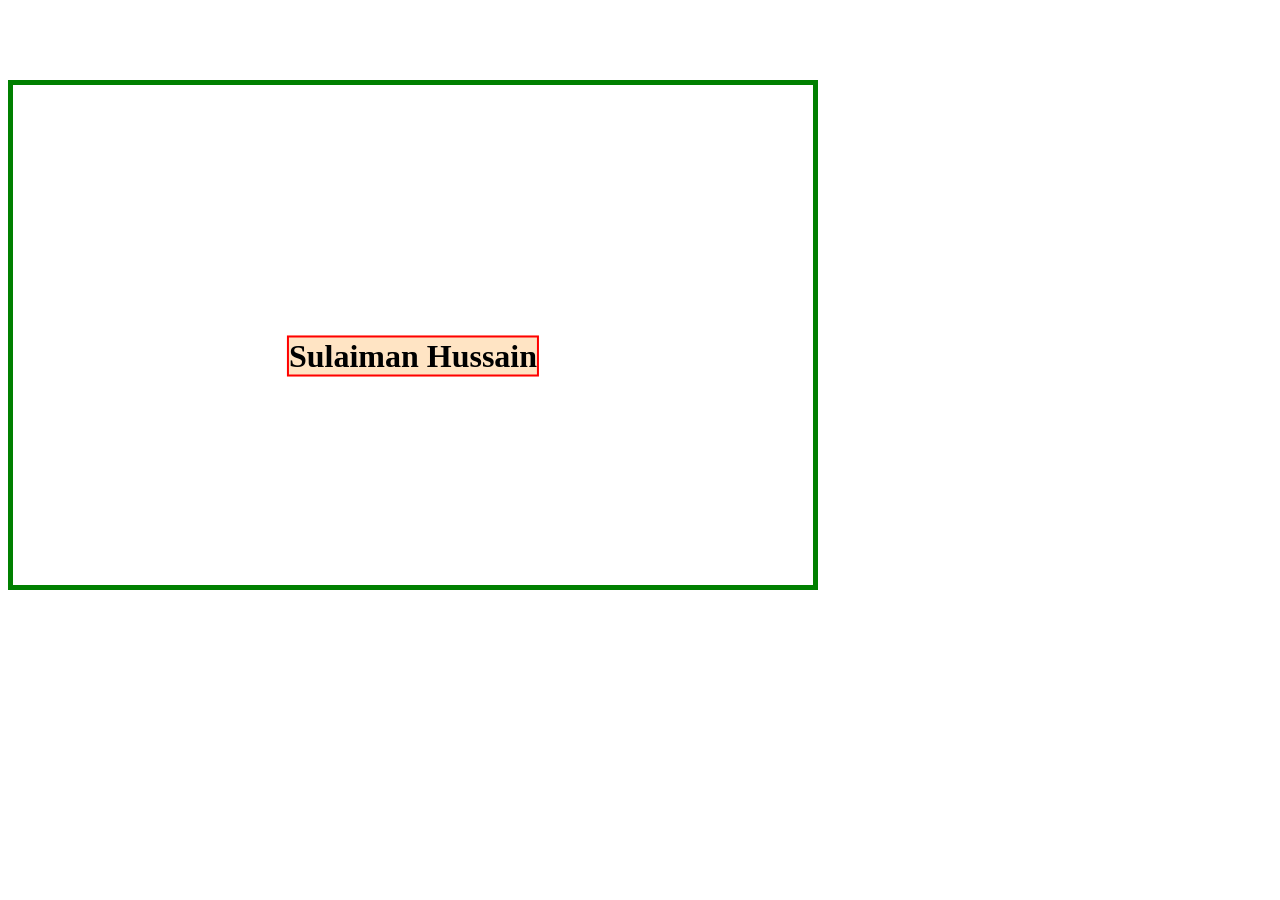
<file: position.html>
<!DOCTYPE html>
<html lang="en">
<head>
    <meta charset="UTF-8">
    <meta http-equiv="X-UA-Compatible" content="IE=edge">
    <meta name="viewport" content="width=device-width, initial-scale=1.0">
    <title>Position in css</title>
    <style>

        div.container1 {
              position: relative;
              border: 5px solid green;
              width: 800px;
              height: 500px;
              margin-top: 5em;
            
        }

        h1{
            border: 2px solid red;
            position: absolute;
            top: 50%;
            left: 50%;
            background-color: bisque;
            transform: translate(-50% ,-50% );
        }


    </style>
</head>
<body>

    <div class="container1">
        <h1>Sulaiman Hussain</h1>
    </div>
    
</body>
</html>
</file>
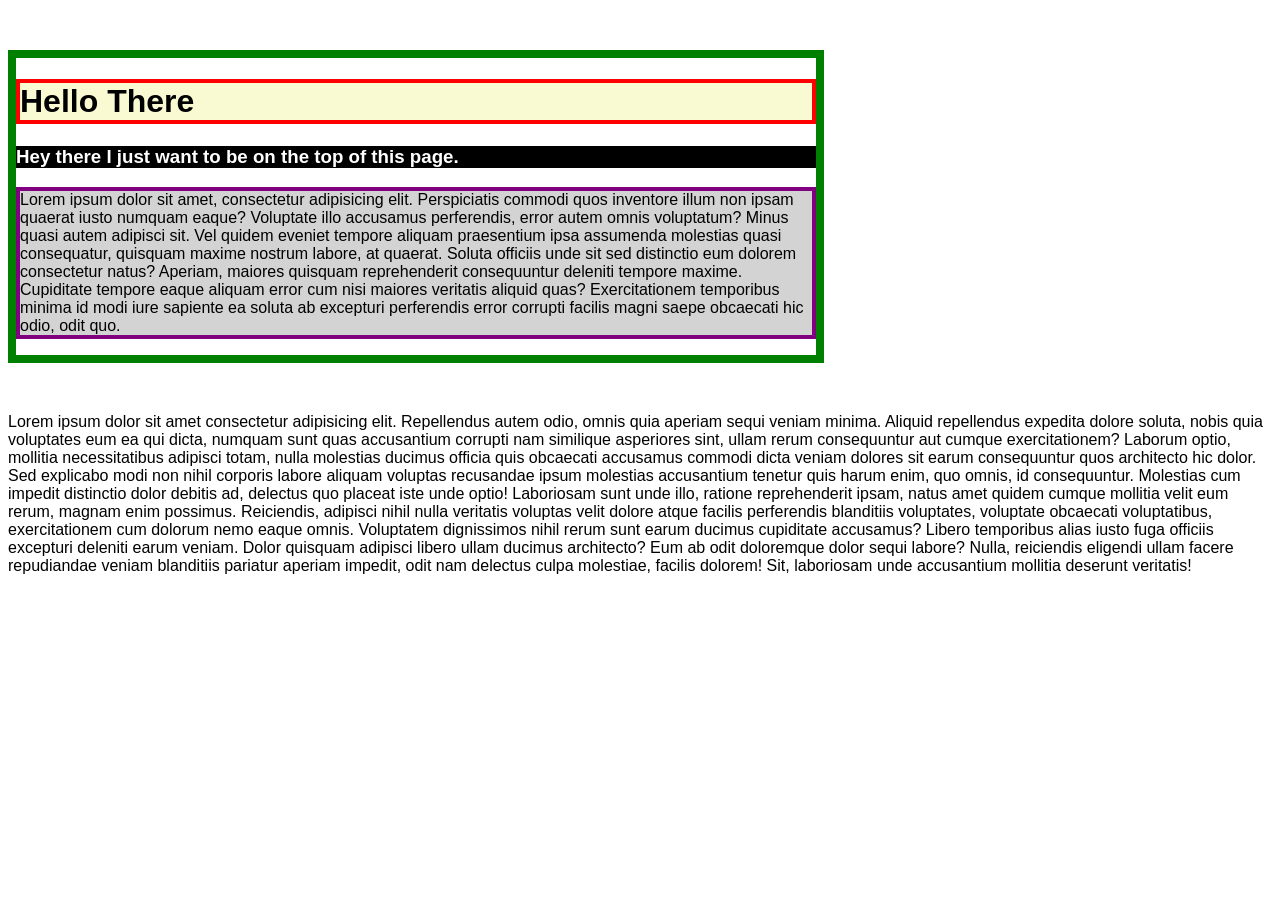
<file: position1.html>
<!DOCTYPE html>
<html lang="en">
<head>
    <meta charset="UTF-8">
    <meta http-equiv="X-UA-Compatible" content="IE=edge">
    <meta name="viewport" content="width=device-width, initial-scale=1.0">
    <title>Document</title>
    <link rel="stylesheet" href="position1.css">
</head>
<body>

    <div class="container">
        <h1>Hello There</h1>
        <h3>Hey there I just want to be on the top of this page.</h3>
        <p>Lorem ipsum dolor sit amet, consectetur adipisicing elit. Perspiciatis commodi quos inventore illum non ipsam quaerat iusto numquam eaque? Voluptate illo accusamus perferendis, error autem omnis voluptatum? Minus quasi autem adipisci sit. Vel quidem eveniet tempore aliquam praesentium ipsa assumenda molestias quasi consequatur, quisquam maxime nostrum labore, at quaerat. Soluta officiis unde sit sed distinctio eum dolorem consectetur natus? Aperiam, maiores quisquam reprehenderit consequuntur deleniti tempore maxime. Cupiditate tempore eaque aliquam error cum nisi maiores veritatis aliquid quas? Exercitationem temporibus minima id modi iure sapiente ea soluta ab excepturi perferendis error corrupti facilis magni saepe obcaecati hic odio, odit quo.</p>
    </div>

    <div class="box">
        <p>Lorem ipsum dolor sit amet consectetur adipisicing elit. Repellendus autem odio, omnis quia aperiam sequi veniam minima. Aliquid repellendus expedita dolore soluta, nobis quia voluptates eum ea qui dicta, numquam sunt quas accusantium corrupti nam similique asperiores sint, ullam rerum consequuntur aut cumque exercitationem? Laborum optio, mollitia necessitatibus adipisci totam, nulla molestias ducimus officia quis obcaecati accusamus commodi dicta veniam dolores sit earum consequuntur quos architecto hic dolor. Sed explicabo modi non nihil corporis labore aliquam voluptas recusandae ipsum molestias accusantium tenetur quis harum enim, quo omnis, id consequuntur. Molestias cum impedit distinctio dolor debitis ad, delectus quo placeat iste unde optio! Laboriosam sunt unde illo, ratione reprehenderit ipsam, natus amet quidem cumque mollitia velit eum rerum, magnam enim possimus. Reiciendis, adipisci nihil nulla veritatis voluptas velit dolore atque facilis perferendis blanditiis voluptates, voluptate obcaecati voluptatibus, exercitationem cum dolorum nemo eaque omnis. Voluptatem dignissimos nihil rerum sunt earum ducimus cupiditate accusamus? Libero temporibus alias iusto fuga officiis excepturi deleniti earum veniam. Dolor quisquam adipisci libero ullam ducimus architecto? Eum ab odit doloremque dolor sequi labore? Nulla, reiciendis eligendi ullam facere repudiandae veniam blanditiis pariatur aperiam impedit, odit nam delectus culpa molestiae, facilis dolorem! Sit, laboriosam unde accusantium mollitia deserunt veritatis!</p>
    </div>
    
</body>
</html>
</file>
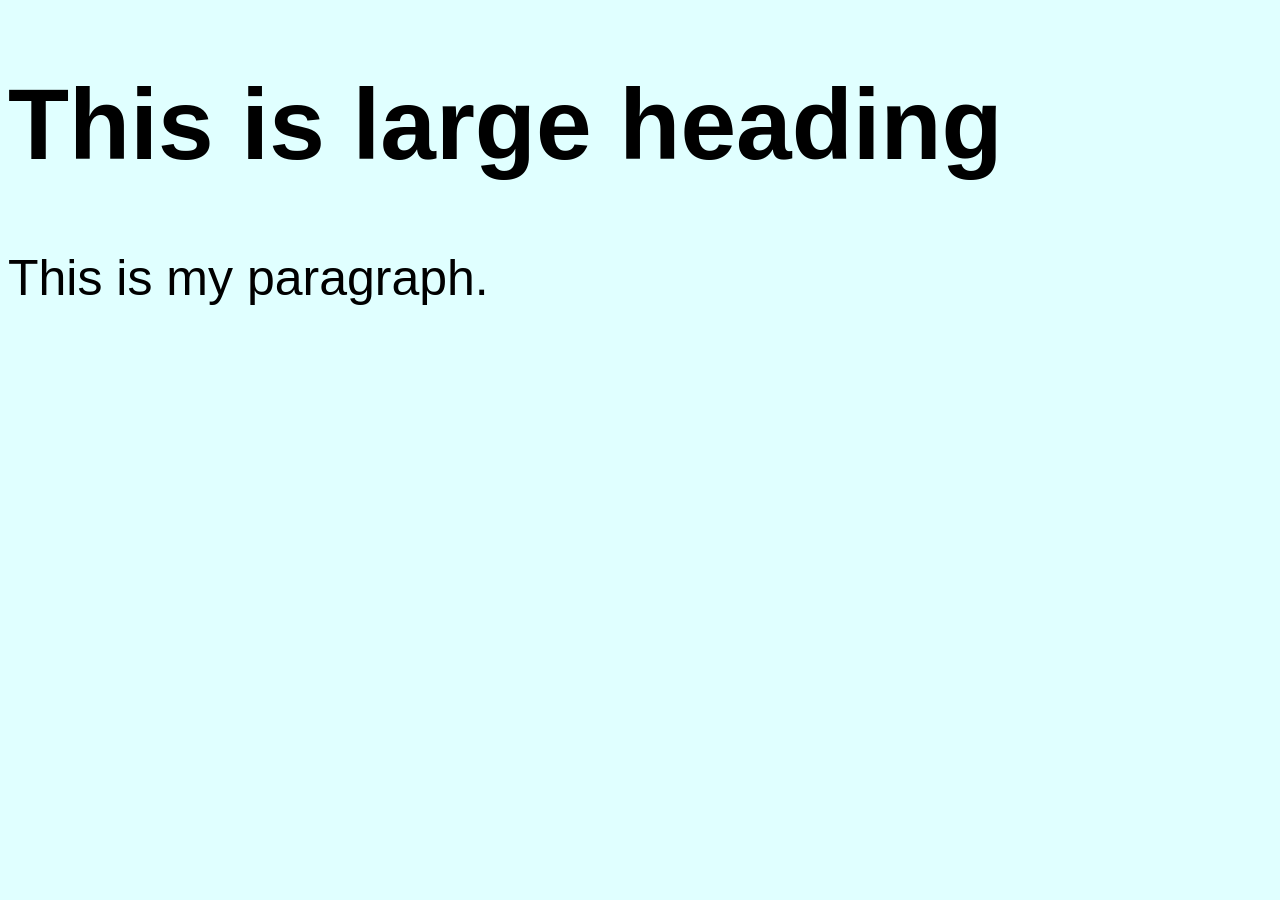
<file: responsive.html>
<!DOCTYPE html>
<html lang="en">
<head>
    <meta charset="UTF-8">
    <meta http-equiv="X-UA-Compatible" content="IE=edge">
    <meta name="viewport" content="width=device-width, initial-scale=1.0">
    <title>How to make responsive website</title>

    <style>
          html{
            font-size: 10px;
          }

          body{
            font-family: Arial, Helvetica, sans-serif;
            background-color: lightcyan;
          }

          h1{
            font-size: 10rem;
          }

          p{
            font-size: 5rem;
          }

          @media (max-width : 500px){
            html{
                font-size: 5px;
            }
            body {
                background-color: aquamarine;
            }
          }

          @media (min-width : 501px) and (max-width :768px) {
             body{
                background-color: lightgreen;
             }
          }

    </style>
</head>
<body>

    <h1>This is large heading</h1>
    <p>This is my paragraph.</p>
    
</body>
</html>
</file>
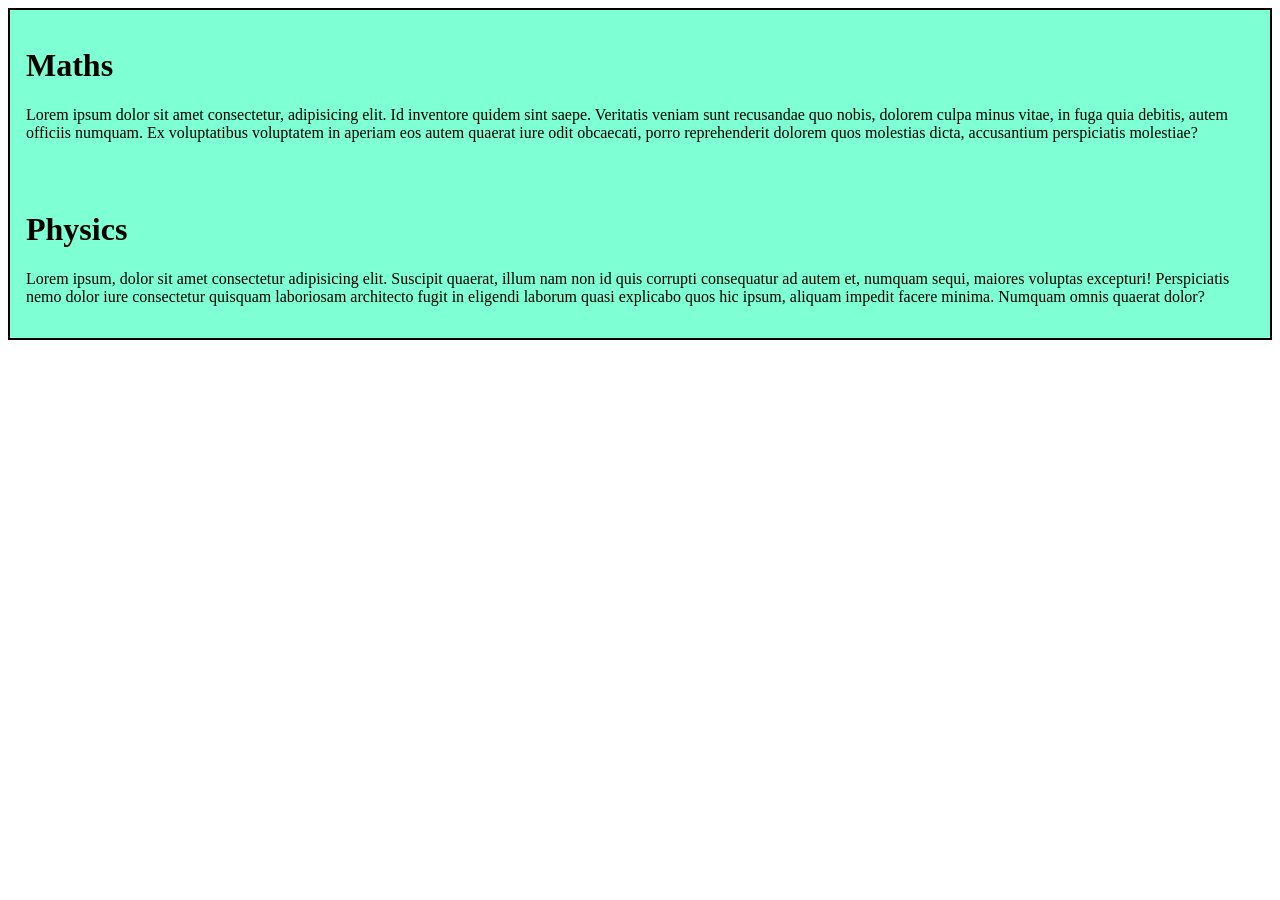
<file: responsive2.html>
<!DOCTYPE html>
<html lang="en">
<head>
    <meta charset="UTF-8">
    <meta http-equiv="X-UA-Compatible" content="IE=edge">
    <meta name="viewport" content="width=device-width, initial-scale=1.0">
    <title>Responsive 2 </title>

    <style>

        *{
            box-sizing: border-box;
        }

        .box-wrapper{
            border: 2px solid black;
        }

        .box1{
            width: 48%;
            background-color: lightgrey;
            float: left;
            padding: 1rem;
        }

        .box2 {
            width: 48%;
            background-color: lightgrey;
            float: right;
            padding: 1rem;
        }

        .box-wrapper::after{
            content: "";
            display: block;
            clear: both;
        }

        @media (max-width : 1625px ){
            .box1 , .box2 {
                float: none;
                width: 100%;
                background-color: aquamarine;
            }
        }

    </style>
</head>
<body>
    
      <div class="box-wrapper">
        <div class="box1">
            <h1>Maths</h1>
            <P>Lorem ipsum dolor sit amet consectetur, adipisicing elit. Id inventore quidem sint saepe. Veritatis veniam sunt recusandae quo nobis, dolorem culpa minus vitae, in fuga quia debitis, autem officiis numquam. Ex voluptatibus voluptatem in aperiam eos autem quaerat iure odit obcaecati, porro reprehenderit dolorem quos molestias dicta, accusantium perspiciatis molestiae?</P>
        </div>
        <div class="box2">
            <h1>Physics</h1>
            <p>Lorem ipsum, dolor sit amet consectetur adipisicing elit. Suscipit quaerat, illum nam non id quis corrupti consequatur ad autem et, numquam sequi, maiores voluptas excepturi! Perspiciatis nemo dolor iure consectetur quisquam laboriosam architecto fugit in eligendi laborum quasi explicabo quos hic ipsum, aliquam impedit facere minima. Numquam omnis quaerat dolor?</p>
        </div>
      </div>

</body>
</html>
</file>
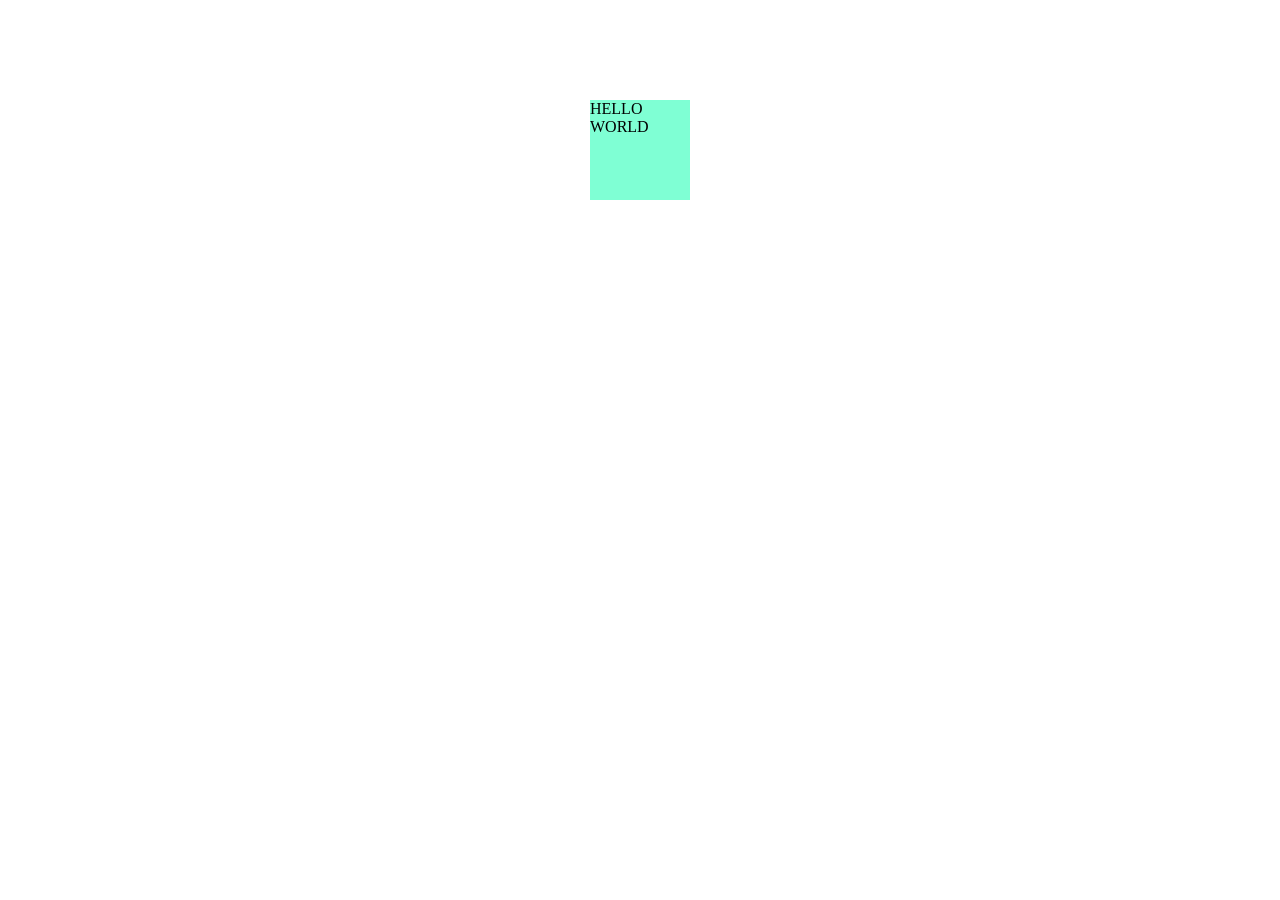
<file: transform.html>
<!DOCTYPE html>
<html lang="en">
<head>
    <meta charset="UTF-8">
    <meta http-equiv="X-UA-Compatible" content="IE=edge">
    <meta name="viewport" content="width=device-width, initial-scale=1.0">
    <title>Transform Property</title>

    <style>

        /* rotate , scale , translate , skew  */

        .container{
            width: 100px;
            height: 100px;
            background-color: aquamarine;
            margin: 100px auto;
            transition: transform 1s ease-in-out;

        }

        .container:hover{
            transform: rotate(360deg);
        }

    </style>

</head>
<body> 

    <div class="container">HELLO WORLD</div>
    
</body>
</html>
</file>
<file: float.css>
* {
    box-sizing: border-box;
}

.fav-subject {
    border: 3px solid green;
}

.maths {
    background-color: aquamarine;
    width: 25%;
    float: left;
    padding: 20px;
}

.physics {
    background-color: antiquewhite;
    width: 25%;
    float: left;
    padding: 20px;
}

.computer {
    background-color: bisque;
    width: 25%;
    float: left;
    padding: 20px;
}

.chemistry {
    background-color: lightcoral;
    width: 25%;
    float: left;
    padding: 20px;
}

.fav-subject::after {
    content: "";
    display: block;
    clear: both;
}
</file>
<file: fundamentals.css>
/* @import url('https://fonts.googleapis.com/css2?family=Bungee+Spice&family=Roboto&display=swap'); */

                   /* FONTS */
body {
    font-family: 'Bungee Spice', cursive;
}

/* p {
    font-size: 20px;
    line-height: 40px ;
    word-spacing: 10px;
    letter-spacing: 3px;
    font-weight: 700;
} */

                /* BORDERS PADDING and MARGIN*/
/* 
h1{
    border: 3px solid black ;
    margin-top: 0px;
    margin-bottom: 100px;
}                 */

               
/* p{ 
    border: 3px solid red;
     padding-top: 40px;
    padding-left: 40px;
    padding-right: 40px;
    padding-bottom: 40px; 
    padding: 40px;
    padding: 0px 40px 0px 20px;
    padding: 30px 40px;
    margin-top: 50px;
}                 */

                   /* Block-Level and Inline Elements     */
                  
/* h1{
    border: 3px solid red;
    display: inline;
}                   
 

p{
    border: 3px solid black;
    display: inline;
}

a{
    border: 3px solid blue;
    display: block;
} */


                         /* Specificity*/
/* ul.mysongs li.fav {
    color: red;
}                                
ul li.fav {
    color: blue;
}  
                        */


                        /* Box-Sizing */


/* .container1 {
    border: 20px solid red;
    margin-bottom: 20px;
    width: 50%;
    box-sizing: border-box;
    padding: 10px;
}

.container2 {
    border: 20px solid green;
    width: 50%;
    padding: 10px;
} */


                        /* PSEUDO CLASSES  Link . Visited . Hover . Active  */
/* 
a:link {
    color: green;
}

a:visited {
    color: aqua;
}

a:hover {
    color: bisque;
    background-color: blue;
}

a:active {
    color: black;
} */

/* input:focus {
    padding: 6px;
    outline: none;
    border: 2px solid green;
}

input:required {
    color:white;
    background-color: black;
}
                         */


/* p:first-child {
    background-color: aqua;
}

p:first-of-type {
    background-color: lightcoral;
} */
</file>
<file: style1.css>
body {
    font-family: 'Roboto', sans-serif;
}

.green{
    color: rgb(5, 68, 5);
}

.dark{
    background-color: #dfd5d5c9;
}

#grey {
    background-color: rgb(231, 227, 227);
}

.aqua {
    color: aqua;
}
</file>
<file: style2.css>
body {
    font-family: 'Roboto', sans-serif;
}

h1 {
    border: 1px solid  rgb(209, 201, 201) ;
    background-color: rgb(209, 201, 201);
    padding: 10px;
    text-align: center;
    width: 1000px;
    margin: 20px auto;
}

.container1 {
    border: 3px solid black ;
    padding: 10px;
    width: 1000px;
    margin: 20px auto;
}
</file>
<file: style3.css>
ul {
    list-style-type: none;
    /* display: inline-block; */
    border: 2px solid lightgrey;
    background-color: lightgray;
    width: 1200px;
    text-align: center; 
    padding: 10px;
    margin: 20px auto;
    text-transform: uppercase;
    /* width: 300; */
}

li {
    display: inline-block;
    /* border: 2px solid black; */
    margin: 10px;
    border-bottom: 2px solid black;

}

.section1{
    width: 1200px;
    margin: 30px auto;
}

.section2{
    width: 1200px;
    margin: 30px auto;   
}

.section3{
    width: 1200px;
    margin: 30px auto;
}

h2 {
    border-bottom: 2px solid black;
}
</file>
<file: position1.css>
body{
    font-family: Arial, Helvetica, sans-serif;
}

.container {
    width: 800px;
    border: 8px solid green;
    margin-top: 50px;
    margin-bottom: 50px;
}

.container h1{
    border: 4px solid red;
    background-color: lightgoldenrodyellow;
    /* position: relative; */
    /* top: 150px; */
    /* z-index: -1; */
}

.container h3{
    background-color: black;
    color: #fff;
}

.container p{
    border: 4px solid purple;
    background: lightgrey;
}
</file>
